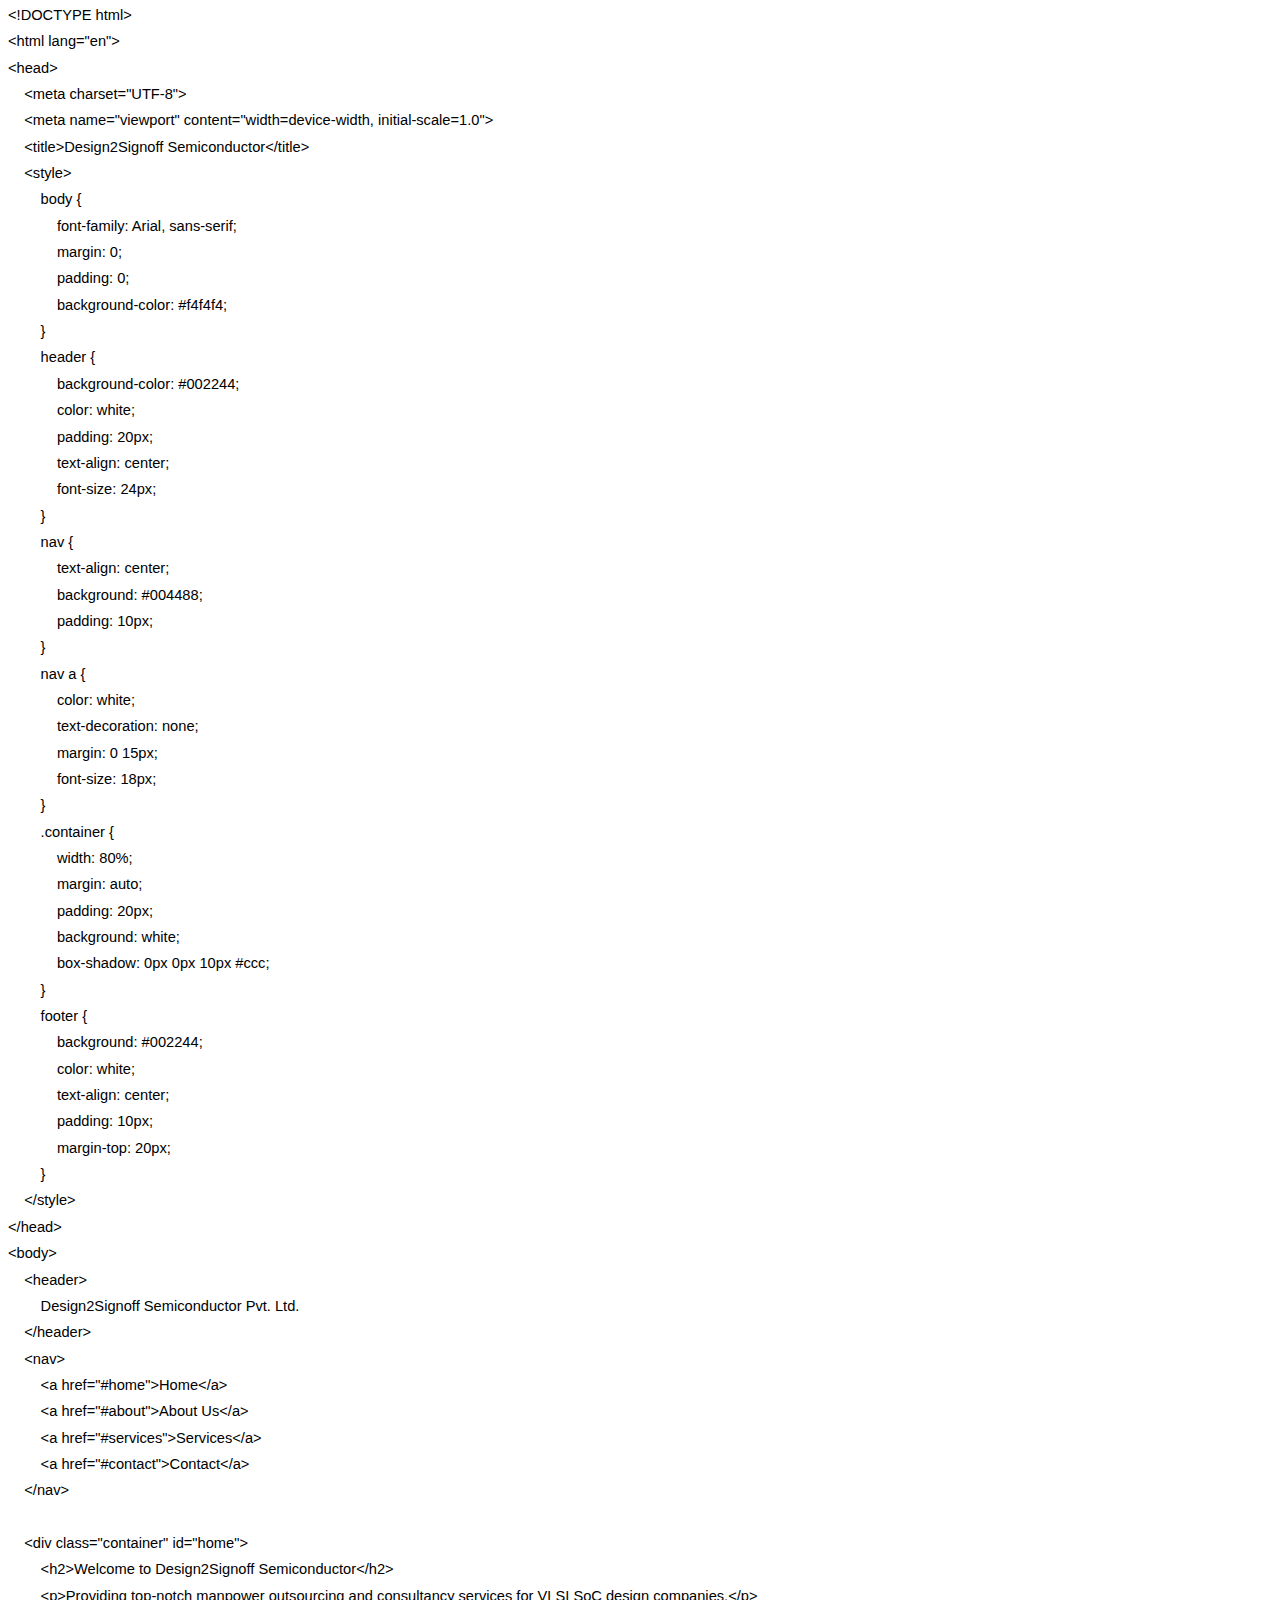
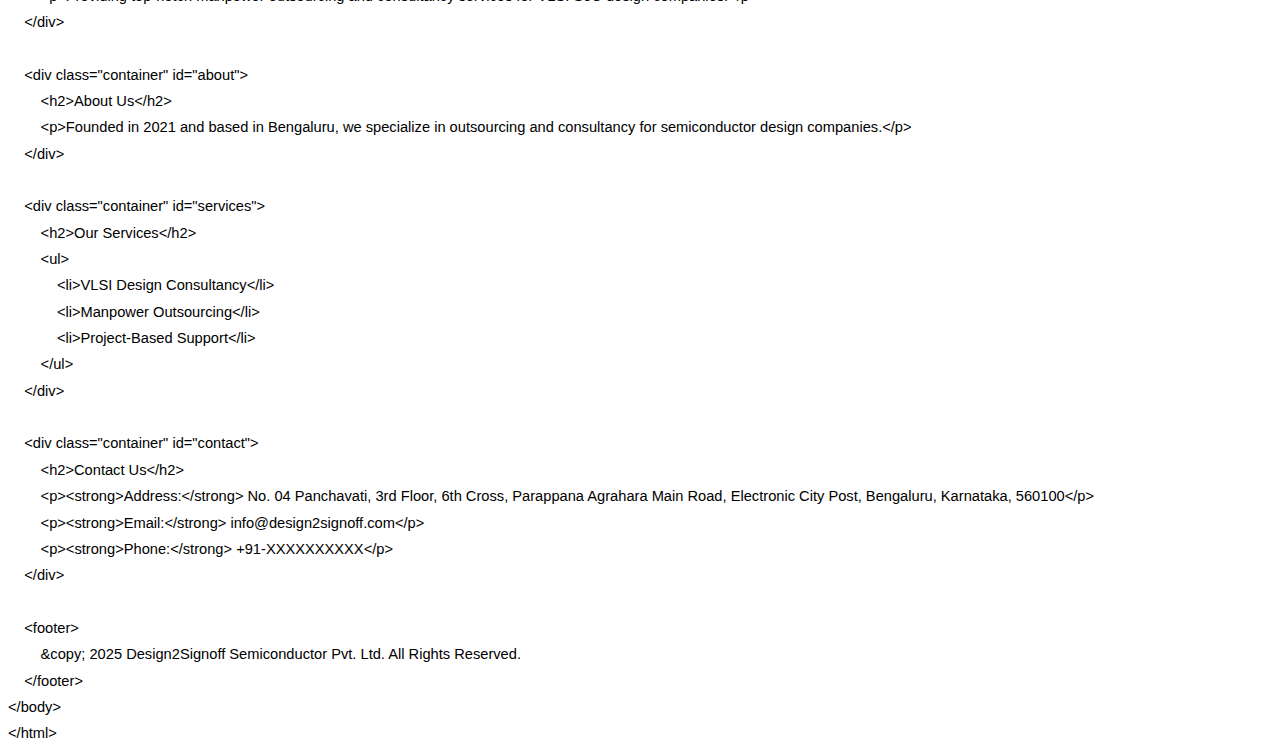
<file: index.htm>
<html xmlns:v="urn:schemas-microsoft-com:vml"
xmlns:o="urn:schemas-microsoft-com:office:office"
xmlns:w="urn:schemas-microsoft-com:office:word"
xmlns:m="http://schemas.microsoft.com/office/2004/12/omml"
xmlns="http://www.w3.org/TR/REC-html40">

<head>
<meta http-equiv=Content-Type content="text/html; charset=windows-1252">
<meta name=ProgId content=Word.Document>
<meta name=Generator content="Microsoft Word 15">
<meta name=Originator content="Microsoft Word 15">
<link rel=File-List href="index_files/filelist.xml">
<!--[if gte mso 9]><xml>
 <o:DocumentProperties>
  <o:Author>Rohan Patil</o:Author>
  <o:Template>Normal</o:Template>
  <o:LastAuthor>Rohan Patil</o:LastAuthor>
  <o:Revision>1</o:Revision>
  <o:TotalTime>0</o:TotalTime>
  <o:Created>2025-03-12T07:10:00Z</o:Created>
  <o:LastSaved>2025-03-12T07:10:00Z</o:LastSaved>
  <o:Pages>3</o:Pages>
  <o:Words>388</o:Words>
  <o:Characters>2218</o:Characters>
  <o:Lines>18</o:Lines>
  <o:Paragraphs>5</o:Paragraphs>
  <o:CharactersWithSpaces>2601</o:CharactersWithSpaces>
  <o:Version>16.00</o:Version>
 </o:DocumentProperties>
 <o:OfficeDocumentSettings>
  <o:AllowPNG/>
 </o:OfficeDocumentSettings>
</xml><![endif]-->
<link rel=themeData href="index_files/themedata.thmx">
<link rel=colorSchemeMapping href="index_files/colorschememapping.xml">
<!--[if gte mso 9]><xml>
 <w:WordDocument>
  <w:SpellingState>Clean</w:SpellingState>
  <w:TrackMoves>false</w:TrackMoves>
  <w:TrackFormatting/>
  <w:PunctuationKerning/>
  <w:ValidateAgainstSchemas/>
  <w:SaveIfXMLInvalid>false</w:SaveIfXMLInvalid>
  <w:IgnoreMixedContent>false</w:IgnoreMixedContent>
  <w:AlwaysShowPlaceholderText>false</w:AlwaysShowPlaceholderText>
  <w:DoNotPromoteQF/>
  <w:LidThemeOther>EN-IN</w:LidThemeOther>
  <w:LidThemeAsian>X-NONE</w:LidThemeAsian>
  <w:LidThemeComplexScript>AR-SA</w:LidThemeComplexScript>
  <w:Compatibility>
   <w:BreakWrappedTables/>
   <w:SnapToGridInCell/>
   <w:ApplyBreakingRules/>
   <w:WrapTextWithPunct/>
   <w:UseAsianBreakRules/>
   <w:DontGrowAutofit/>
   <w:SplitPgBreakAndParaMark/>
   <w:EnableOpenTypeKerning/>
   <w:DontFlipMirrorIndents/>
   <w:OverrideTableStyleHps/>
  </w:Compatibility>
  <m:mathPr>
   <m:mathFont m:val="Cambria Math"/>
   <m:brkBin m:val="before"/>
   <m:brkBinSub m:val="&#45;-"/>
   <m:smallFrac m:val="off"/>
   <m:dispDef/>
   <m:lMargin m:val="0"/>
   <m:rMargin m:val="0"/>
   <m:defJc m:val="centerGroup"/>
   <m:wrapIndent m:val="1440"/>
   <m:intLim m:val="subSup"/>
   <m:naryLim m:val="undOvr"/>
  </m:mathPr></w:WordDocument>
</xml><![endif]--><!--[if gte mso 9]><xml>
 <w:LatentStyles DefLockedState="false" DefUnhideWhenUsed="false"
  DefSemiHidden="false" DefQFormat="false" DefPriority="99"
  LatentStyleCount="376">
  <w:LsdException Locked="false" Priority="0" QFormat="true" Name="Normal"/>
  <w:LsdException Locked="false" Priority="9" QFormat="true" Name="heading 1"/>
  <w:LsdException Locked="false" Priority="9" SemiHidden="true"
   UnhideWhenUsed="true" QFormat="true" Name="heading 2"/>
  <w:LsdException Locked="false" Priority="9" SemiHidden="true"
   UnhideWhenUsed="true" QFormat="true" Name="heading 3"/>
  <w:LsdException Locked="false" Priority="9" SemiHidden="true"
   UnhideWhenUsed="true" QFormat="true" Name="heading 4"/>
  <w:LsdException Locked="false" Priority="9" SemiHidden="true"
   UnhideWhenUsed="true" QFormat="true" Name="heading 5"/>
  <w:LsdException Locked="false" Priority="9" SemiHidden="true"
   UnhideWhenUsed="true" QFormat="true" Name="heading 6"/>
  <w:LsdException Locked="false" Priority="9" SemiHidden="true"
   UnhideWhenUsed="true" QFormat="true" Name="heading 7"/>
  <w:LsdException Locked="false" Priority="9" SemiHidden="true"
   UnhideWhenUsed="true" QFormat="true" Name="heading 8"/>
  <w:LsdException Locked="false" Priority="9" SemiHidden="true"
   UnhideWhenUsed="true" QFormat="true" Name="heading 9"/>
  <w:LsdException Locked="false" SemiHidden="true" UnhideWhenUsed="true"
   Name="index 1"/>
  <w:LsdException Locked="false" SemiHidden="true" UnhideWhenUsed="true"
   Name="index 2"/>
  <w:LsdException Locked="false" SemiHidden="true" UnhideWhenUsed="true"
   Name="index 3"/>
  <w:LsdException Locked="false" SemiHidden="true" UnhideWhenUsed="true"
   Name="index 4"/>
  <w:LsdException Locked="false" SemiHidden="true" UnhideWhenUsed="true"
   Name="index 5"/>
  <w:LsdException Locked="false" SemiHidden="true" UnhideWhenUsed="true"
   Name="index 6"/>
  <w:LsdException Locked="false" SemiHidden="true" UnhideWhenUsed="true"
   Name="index 7"/>
  <w:LsdException Locked="false" SemiHidden="true" UnhideWhenUsed="true"
   Name="index 8"/>
  <w:LsdException Locked="false" SemiHidden="true" UnhideWhenUsed="true"
   Name="index 9"/>
  <w:LsdException Locked="false" Priority="39" SemiHidden="true"
   UnhideWhenUsed="true" Name="toc 1"/>
  <w:LsdException Locked="false" Priority="39" SemiHidden="true"
   UnhideWhenUsed="true" Name="toc 2"/>
  <w:LsdException Locked="false" Priority="39" SemiHidden="true"
   UnhideWhenUsed="true" Name="toc 3"/>
  <w:LsdException Locked="false" Priority="39" SemiHidden="true"
   UnhideWhenUsed="true" Name="toc 4"/>
  <w:LsdException Locked="false" Priority="39" SemiHidden="true"
   UnhideWhenUsed="true" Name="toc 5"/>
  <w:LsdException Locked="false" Priority="39" SemiHidden="true"
   UnhideWhenUsed="true" Name="toc 6"/>
  <w:LsdException Locked="false" Priority="39" SemiHidden="true"
   UnhideWhenUsed="true" Name="toc 7"/>
  <w:LsdException Locked="false" Priority="39" SemiHidden="true"
   UnhideWhenUsed="true" Name="toc 8"/>
  <w:LsdException Locked="false" Priority="39" SemiHidden="true"
   UnhideWhenUsed="true" Name="toc 9"/>
  <w:LsdException Locked="false" SemiHidden="true" UnhideWhenUsed="true"
   Name="Normal Indent"/>
  <w:LsdException Locked="false" SemiHidden="true" UnhideWhenUsed="true"
   Name="footnote text"/>
  <w:LsdException Locked="false" SemiHidden="true" UnhideWhenUsed="true"
   Name="annotation text"/>
  <w:LsdException Locked="false" SemiHidden="true" UnhideWhenUsed="true"
   Name="header"/>
  <w:LsdException Locked="false" SemiHidden="true" UnhideWhenUsed="true"
   Name="footer"/>
  <w:LsdException Locked="false" SemiHidden="true" UnhideWhenUsed="true"
   Name="index heading"/>
  <w:LsdException Locked="false" Priority="35" SemiHidden="true"
   UnhideWhenUsed="true" QFormat="true" Name="caption"/>
  <w:LsdException Locked="false" SemiHidden="true" UnhideWhenUsed="true"
   Name="table of figures"/>
  <w:LsdException Locked="false" SemiHidden="true" UnhideWhenUsed="true"
   Name="envelope address"/>
  <w:LsdException Locked="false" SemiHidden="true" UnhideWhenUsed="true"
   Name="envelope return"/>
  <w:LsdException Locked="false" SemiHidden="true" UnhideWhenUsed="true"
   Name="footnote reference"/>
  <w:LsdException Locked="false" SemiHidden="true" UnhideWhenUsed="true"
   Name="annotation reference"/>
  <w:LsdException Locked="false" SemiHidden="true" UnhideWhenUsed="true"
   Name="line number"/>
  <w:LsdException Locked="false" SemiHidden="true" UnhideWhenUsed="true"
   Name="page number"/>
  <w:LsdException Locked="false" SemiHidden="true" UnhideWhenUsed="true"
   Name="endnote reference"/>
  <w:LsdException Locked="false" SemiHidden="true" UnhideWhenUsed="true"
   Name="endnote text"/>
  <w:LsdException Locked="false" SemiHidden="true" UnhideWhenUsed="true"
   Name="table of authorities"/>
  <w:LsdException Locked="false" SemiHidden="true" UnhideWhenUsed="true"
   Name="macro"/>
  <w:LsdException Locked="false" SemiHidden="true" UnhideWhenUsed="true"
   Name="toa heading"/>
  <w:LsdException Locked="false" SemiHidden="true" UnhideWhenUsed="true"
   Name="List"/>
  <w:LsdException Locked="false" SemiHidden="true" UnhideWhenUsed="true"
   Name="List Bullet"/>
  <w:LsdException Locked="false" SemiHidden="true" UnhideWhenUsed="true"
   Name="List Number"/>
  <w:LsdException Locked="false" SemiHidden="true" UnhideWhenUsed="true"
   Name="List 2"/>
  <w:LsdException Locked="false" SemiHidden="true" UnhideWhenUsed="true"
   Name="List 3"/>
  <w:LsdException Locked="false" SemiHidden="true" UnhideWhenUsed="true"
   Name="List 4"/>
  <w:LsdException Locked="false" SemiHidden="true" UnhideWhenUsed="true"
   Name="List 5"/>
  <w:LsdException Locked="false" SemiHidden="true" UnhideWhenUsed="true"
   Name="List Bullet 2"/>
  <w:LsdException Locked="false" SemiHidden="true" UnhideWhenUsed="true"
   Name="List Bullet 3"/>
  <w:LsdException Locked="false" SemiHidden="true" UnhideWhenUsed="true"
   Name="List Bullet 4"/>
  <w:LsdException Locked="false" SemiHidden="true" UnhideWhenUsed="true"
   Name="List Bullet 5"/>
  <w:LsdException Locked="false" SemiHidden="true" UnhideWhenUsed="true"
   Name="List Number 2"/>
  <w:LsdException Locked="false" SemiHidden="true" UnhideWhenUsed="true"
   Name="List Number 3"/>
  <w:LsdException Locked="false" SemiHidden="true" UnhideWhenUsed="true"
   Name="List Number 4"/>
  <w:LsdException Locked="false" SemiHidden="true" UnhideWhenUsed="true"
   Name="List Number 5"/>
  <w:LsdException Locked="false" Priority="10" QFormat="true" Name="Title"/>
  <w:LsdException Locked="false" SemiHidden="true" UnhideWhenUsed="true"
   Name="Closing"/>
  <w:LsdException Locked="false" SemiHidden="true" UnhideWhenUsed="true"
   Name="Signature"/>
  <w:LsdException Locked="false" Priority="1" SemiHidden="true"
   UnhideWhenUsed="true" Name="Default Paragraph Font"/>
  <w:LsdException Locked="false" SemiHidden="true" UnhideWhenUsed="true"
   Name="Body Text"/>
  <w:LsdException Locked="false" SemiHidden="true" UnhideWhenUsed="true"
   Name="Body Text Indent"/>
  <w:LsdException Locked="false" SemiHidden="true" UnhideWhenUsed="true"
   Name="List Continue"/>
  <w:LsdException Locked="false" SemiHidden="true" UnhideWhenUsed="true"
   Name="List Continue 2"/>
  <w:LsdException Locked="false" SemiHidden="true" UnhideWhenUsed="true"
   Name="List Continue 3"/>
  <w:LsdException Locked="false" SemiHidden="true" UnhideWhenUsed="true"
   Name="List Continue 4"/>
  <w:LsdException Locked="false" SemiHidden="true" UnhideWhenUsed="true"
   Name="List Continue 5"/>
  <w:LsdException Locked="false" SemiHidden="true" UnhideWhenUsed="true"
   Name="Message Header"/>
  <w:LsdException Locked="false" Priority="11" QFormat="true" Name="Subtitle"/>
  <w:LsdException Locked="false" SemiHidden="true" UnhideWhenUsed="true"
   Name="Salutation"/>
  <w:LsdException Locked="false" SemiHidden="true" UnhideWhenUsed="true"
   Name="Date"/>
  <w:LsdException Locked="false" SemiHidden="true" UnhideWhenUsed="true"
   Name="Body Text First Indent"/>
  <w:LsdException Locked="false" SemiHidden="true" UnhideWhenUsed="true"
   Name="Body Text First Indent 2"/>
  <w:LsdException Locked="false" SemiHidden="true" UnhideWhenUsed="true"
   Name="Note Heading"/>
  <w:LsdException Locked="false" SemiHidden="true" UnhideWhenUsed="true"
   Name="Body Text 2"/>
  <w:LsdException Locked="false" SemiHidden="true" UnhideWhenUsed="true"
   Name="Body Text 3"/>
  <w:LsdException Locked="false" SemiHidden="true" UnhideWhenUsed="true"
   Name="Body Text Indent 2"/>
  <w:LsdException Locked="false" SemiHidden="true" UnhideWhenUsed="true"
   Name="Body Text Indent 3"/>
  <w:LsdException Locked="false" SemiHidden="true" UnhideWhenUsed="true"
   Name="Block Text"/>
  <w:LsdException Locked="false" SemiHidden="true" UnhideWhenUsed="true"
   Name="Hyperlink"/>
  <w:LsdException Locked="false" SemiHidden="true" UnhideWhenUsed="true"
   Name="FollowedHyperlink"/>
  <w:LsdException Locked="false" Priority="22" QFormat="true" Name="Strong"/>
  <w:LsdException Locked="false" Priority="20" QFormat="true" Name="Emphasis"/>
  <w:LsdException Locked="false" SemiHidden="true" UnhideWhenUsed="true"
   Name="Document Map"/>
  <w:LsdException Locked="false" SemiHidden="true" UnhideWhenUsed="true"
   Name="Plain Text"/>
  <w:LsdException Locked="false" SemiHidden="true" UnhideWhenUsed="true"
   Name="E-mail Signature"/>
  <w:LsdException Locked="false" SemiHidden="true" UnhideWhenUsed="true"
   Name="HTML Top of Form"/>
  <w:LsdException Locked="false" SemiHidden="true" UnhideWhenUsed="true"
   Name="HTML Bottom of Form"/>
  <w:LsdException Locked="false" SemiHidden="true" UnhideWhenUsed="true"
   Name="Normal (Web)"/>
  <w:LsdException Locked="false" SemiHidden="true" UnhideWhenUsed="true"
   Name="HTML Acronym"/>
  <w:LsdException Locked="false" SemiHidden="true" UnhideWhenUsed="true"
   Name="HTML Address"/>
  <w:LsdException Locked="false" SemiHidden="true" UnhideWhenUsed="true"
   Name="HTML Cite"/>
  <w:LsdException Locked="false" SemiHidden="true" UnhideWhenUsed="true"
   Name="HTML Code"/>
  <w:LsdException Locked="false" SemiHidden="true" UnhideWhenUsed="true"
   Name="HTML Definition"/>
  <w:LsdException Locked="false" SemiHidden="true" UnhideWhenUsed="true"
   Name="HTML Keyboard"/>
  <w:LsdException Locked="false" SemiHidden="true" UnhideWhenUsed="true"
   Name="HTML Preformatted"/>
  <w:LsdException Locked="false" SemiHidden="true" UnhideWhenUsed="true"
   Name="HTML Sample"/>
  <w:LsdException Locked="false" SemiHidden="true" UnhideWhenUsed="true"
   Name="HTML Typewriter"/>
  <w:LsdException Locked="false" SemiHidden="true" UnhideWhenUsed="true"
   Name="HTML Variable"/>
  <w:LsdException Locked="false" SemiHidden="true" UnhideWhenUsed="true"
   Name="Normal Table"/>
  <w:LsdException Locked="false" SemiHidden="true" UnhideWhenUsed="true"
   Name="annotation subject"/>
  <w:LsdException Locked="false" SemiHidden="true" UnhideWhenUsed="true"
   Name="No List"/>
  <w:LsdException Locked="false" SemiHidden="true" UnhideWhenUsed="true"
   Name="Outline List 1"/>
  <w:LsdException Locked="false" SemiHidden="true" UnhideWhenUsed="true"
   Name="Outline List 2"/>
  <w:LsdException Locked="false" SemiHidden="true" UnhideWhenUsed="true"
   Name="Outline List 3"/>
  <w:LsdException Locked="false" SemiHidden="true" UnhideWhenUsed="true"
   Name="Table Simple 1"/>
  <w:LsdException Locked="false" SemiHidden="true" UnhideWhenUsed="true"
   Name="Table Simple 2"/>
  <w:LsdException Locked="false" SemiHidden="true" UnhideWhenUsed="true"
   Name="Table Simple 3"/>
  <w:LsdException Locked="false" SemiHidden="true" UnhideWhenUsed="true"
   Name="Table Classic 1"/>
  <w:LsdException Locked="false" SemiHidden="true" UnhideWhenUsed="true"
   Name="Table Classic 2"/>
  <w:LsdException Locked="false" SemiHidden="true" UnhideWhenUsed="true"
   Name="Table Classic 3"/>
  <w:LsdException Locked="false" SemiHidden="true" UnhideWhenUsed="true"
   Name="Table Classic 4"/>
  <w:LsdException Locked="false" SemiHidden="true" UnhideWhenUsed="true"
   Name="Table Colorful 1"/>
  <w:LsdException Locked="false" SemiHidden="true" UnhideWhenUsed="true"
   Name="Table Colorful 2"/>
  <w:LsdException Locked="false" SemiHidden="true" UnhideWhenUsed="true"
   Name="Table Colorful 3"/>
  <w:LsdException Locked="false" SemiHidden="true" UnhideWhenUsed="true"
   Name="Table Columns 1"/>
  <w:LsdException Locked="false" SemiHidden="true" UnhideWhenUsed="true"
   Name="Table Columns 2"/>
  <w:LsdException Locked="false" SemiHidden="true" UnhideWhenUsed="true"
   Name="Table Columns 3"/>
  <w:LsdException Locked="false" SemiHidden="true" UnhideWhenUsed="true"
   Name="Table Columns 4"/>
  <w:LsdException Locked="false" SemiHidden="true" UnhideWhenUsed="true"
   Name="Table Columns 5"/>
  <w:LsdException Locked="false" SemiHidden="true" UnhideWhenUsed="true"
   Name="Table Grid 1"/>
  <w:LsdException Locked="false" SemiHidden="true" UnhideWhenUsed="true"
   Name="Table Grid 2"/>
  <w:LsdException Locked="false" SemiHidden="true" UnhideWhenUsed="true"
   Name="Table Grid 3"/>
  <w:LsdException Locked="false" SemiHidden="true" UnhideWhenUsed="true"
   Name="Table Grid 4"/>
  <w:LsdException Locked="false" SemiHidden="true" UnhideWhenUsed="true"
   Name="Table Grid 5"/>
  <w:LsdException Locked="false" SemiHidden="true" UnhideWhenUsed="true"
   Name="Table Grid 6"/>
  <w:LsdException Locked="false" SemiHidden="true" UnhideWhenUsed="true"
   Name="Table Grid 7"/>
  <w:LsdException Locked="false" SemiHidden="true" UnhideWhenUsed="true"
   Name="Table Grid 8"/>
  <w:LsdException Locked="false" SemiHidden="true" UnhideWhenUsed="true"
   Name="Table List 1"/>
  <w:LsdException Locked="false" SemiHidden="true" UnhideWhenUsed="true"
   Name="Table List 2"/>
  <w:LsdException Locked="false" SemiHidden="true" UnhideWhenUsed="true"
   Name="Table List 3"/>
  <w:LsdException Locked="false" SemiHidden="true" UnhideWhenUsed="true"
   Name="Table List 4"/>
  <w:LsdException Locked="false" SemiHidden="true" UnhideWhenUsed="true"
   Name="Table List 5"/>
  <w:LsdException Locked="false" SemiHidden="true" UnhideWhenUsed="true"
   Name="Table List 6"/>
  <w:LsdException Locked="false" SemiHidden="true" UnhideWhenUsed="true"
   Name="Table List 7"/>
  <w:LsdException Locked="false" SemiHidden="true" UnhideWhenUsed="true"
   Name="Table List 8"/>
  <w:LsdException Locked="false" SemiHidden="true" UnhideWhenUsed="true"
   Name="Table 3D effects 1"/>
  <w:LsdException Locked="false" SemiHidden="true" UnhideWhenUsed="true"
   Name="Table 3D effects 2"/>
  <w:LsdException Locked="false" SemiHidden="true" UnhideWhenUsed="true"
   Name="Table 3D effects 3"/>
  <w:LsdException Locked="false" SemiHidden="true" UnhideWhenUsed="true"
   Name="Table Contemporary"/>
  <w:LsdException Locked="false" SemiHidden="true" UnhideWhenUsed="true"
   Name="Table Elegant"/>
  <w:LsdException Locked="false" SemiHidden="true" UnhideWhenUsed="true"
   Name="Table Professional"/>
  <w:LsdException Locked="false" SemiHidden="true" UnhideWhenUsed="true"
   Name="Table Subtle 1"/>
  <w:LsdException Locked="false" SemiHidden="true" UnhideWhenUsed="true"
   Name="Table Subtle 2"/>
  <w:LsdException Locked="false" SemiHidden="true" UnhideWhenUsed="true"
   Name="Table Web 1"/>
  <w:LsdException Locked="false" SemiHidden="true" UnhideWhenUsed="true"
   Name="Table Web 2"/>
  <w:LsdException Locked="false" SemiHidden="true" UnhideWhenUsed="true"
   Name="Table Web 3"/>
  <w:LsdException Locked="false" SemiHidden="true" UnhideWhenUsed="true"
   Name="Balloon Text"/>
  <w:LsdException Locked="false" Priority="39" Name="Table Grid"/>
  <w:LsdException Locked="false" SemiHidden="true" UnhideWhenUsed="true"
   Name="Table Theme"/>
  <w:LsdException Locked="false" SemiHidden="true" Name="Placeholder Text"/>
  <w:LsdException Locked="false" Priority="1" QFormat="true" Name="No Spacing"/>
  <w:LsdException Locked="false" Priority="60" Name="Light Shading"/>
  <w:LsdException Locked="false" Priority="61" Name="Light List"/>
  <w:LsdException Locked="false" Priority="62" Name="Light Grid"/>
  <w:LsdException Locked="false" Priority="63" Name="Medium Shading 1"/>
  <w:LsdException Locked="false" Priority="64" Name="Medium Shading 2"/>
  <w:LsdException Locked="false" Priority="65" Name="Medium List 1"/>
  <w:LsdException Locked="false" Priority="66" Name="Medium List 2"/>
  <w:LsdException Locked="false" Priority="67" Name="Medium Grid 1"/>
  <w:LsdException Locked="false" Priority="68" Name="Medium Grid 2"/>
  <w:LsdException Locked="false" Priority="69" Name="Medium Grid 3"/>
  <w:LsdException Locked="false" Priority="70" Name="Dark List"/>
  <w:LsdException Locked="false" Priority="71" Name="Colorful Shading"/>
  <w:LsdException Locked="false" Priority="72" Name="Colorful List"/>
  <w:LsdException Locked="false" Priority="73" Name="Colorful Grid"/>
  <w:LsdException Locked="false" Priority="60" Name="Light Shading Accent 1"/>
  <w:LsdException Locked="false" Priority="61" Name="Light List Accent 1"/>
  <w:LsdException Locked="false" Priority="62" Name="Light Grid Accent 1"/>
  <w:LsdException Locked="false" Priority="63" Name="Medium Shading 1 Accent 1"/>
  <w:LsdException Locked="false" Priority="64" Name="Medium Shading 2 Accent 1"/>
  <w:LsdException Locked="false" Priority="65" Name="Medium List 1 Accent 1"/>
  <w:LsdException Locked="false" SemiHidden="true" Name="Revision"/>
  <w:LsdException Locked="false" Priority="34" QFormat="true"
   Name="List Paragraph"/>
  <w:LsdException Locked="false" Priority="29" QFormat="true" Name="Quote"/>
  <w:LsdException Locked="false" Priority="30" QFormat="true"
   Name="Intense Quote"/>
  <w:LsdException Locked="false" Priority="66" Name="Medium List 2 Accent 1"/>
  <w:LsdException Locked="false" Priority="67" Name="Medium Grid 1 Accent 1"/>
  <w:LsdException Locked="false" Priority="68" Name="Medium Grid 2 Accent 1"/>
  <w:LsdException Locked="false" Priority="69" Name="Medium Grid 3 Accent 1"/>
  <w:LsdException Locked="false" Priority="70" Name="Dark List Accent 1"/>
  <w:LsdException Locked="false" Priority="71" Name="Colorful Shading Accent 1"/>
  <w:LsdException Locked="false" Priority="72" Name="Colorful List Accent 1"/>
  <w:LsdException Locked="false" Priority="73" Name="Colorful Grid Accent 1"/>
  <w:LsdException Locked="false" Priority="60" Name="Light Shading Accent 2"/>
  <w:LsdException Locked="false" Priority="61" Name="Light List Accent 2"/>
  <w:LsdException Locked="false" Priority="62" Name="Light Grid Accent 2"/>
  <w:LsdException Locked="false" Priority="63" Name="Medium Shading 1 Accent 2"/>
  <w:LsdException Locked="false" Priority="64" Name="Medium Shading 2 Accent 2"/>
  <w:LsdException Locked="false" Priority="65" Name="Medium List 1 Accent 2"/>
  <w:LsdException Locked="false" Priority="66" Name="Medium List 2 Accent 2"/>
  <w:LsdException Locked="false" Priority="67" Name="Medium Grid 1 Accent 2"/>
  <w:LsdException Locked="false" Priority="68" Name="Medium Grid 2 Accent 2"/>
  <w:LsdException Locked="false" Priority="69" Name="Medium Grid 3 Accent 2"/>
  <w:LsdException Locked="false" Priority="70" Name="Dark List Accent 2"/>
  <w:LsdException Locked="false" Priority="71" Name="Colorful Shading Accent 2"/>
  <w:LsdException Locked="false" Priority="72" Name="Colorful List Accent 2"/>
  <w:LsdException Locked="false" Priority="73" Name="Colorful Grid Accent 2"/>
  <w:LsdException Locked="false" Priority="60" Name="Light Shading Accent 3"/>
  <w:LsdException Locked="false" Priority="61" Name="Light List Accent 3"/>
  <w:LsdException Locked="false" Priority="62" Name="Light Grid Accent 3"/>
  <w:LsdException Locked="false" Priority="63" Name="Medium Shading 1 Accent 3"/>
  <w:LsdException Locked="false" Priority="64" Name="Medium Shading 2 Accent 3"/>
  <w:LsdException Locked="false" Priority="65" Name="Medium List 1 Accent 3"/>
  <w:LsdException Locked="false" Priority="66" Name="Medium List 2 Accent 3"/>
  <w:LsdException Locked="false" Priority="67" Name="Medium Grid 1 Accent 3"/>
  <w:LsdException Locked="false" Priority="68" Name="Medium Grid 2 Accent 3"/>
  <w:LsdException Locked="false" Priority="69" Name="Medium Grid 3 Accent 3"/>
  <w:LsdException Locked="false" Priority="70" Name="Dark List Accent 3"/>
  <w:LsdException Locked="false" Priority="71" Name="Colorful Shading Accent 3"/>
  <w:LsdException Locked="false" Priority="72" Name="Colorful List Accent 3"/>
  <w:LsdException Locked="false" Priority="73" Name="Colorful Grid Accent 3"/>
  <w:LsdException Locked="false" Priority="60" Name="Light Shading Accent 4"/>
  <w:LsdException Locked="false" Priority="61" Name="Light List Accent 4"/>
  <w:LsdException Locked="false" Priority="62" Name="Light Grid Accent 4"/>
  <w:LsdException Locked="false" Priority="63" Name="Medium Shading 1 Accent 4"/>
  <w:LsdException Locked="false" Priority="64" Name="Medium Shading 2 Accent 4"/>
  <w:LsdException Locked="false" Priority="65" Name="Medium List 1 Accent 4"/>
  <w:LsdException Locked="false" Priority="66" Name="Medium List 2 Accent 4"/>
  <w:LsdException Locked="false" Priority="67" Name="Medium Grid 1 Accent 4"/>
  <w:LsdException Locked="false" Priority="68" Name="Medium Grid 2 Accent 4"/>
  <w:LsdException Locked="false" Priority="69" Name="Medium Grid 3 Accent 4"/>
  <w:LsdException Locked="false" Priority="70" Name="Dark List Accent 4"/>
  <w:LsdException Locked="false" Priority="71" Name="Colorful Shading Accent 4"/>
  <w:LsdException Locked="false" Priority="72" Name="Colorful List Accent 4"/>
  <w:LsdException Locked="false" Priority="73" Name="Colorful Grid Accent 4"/>
  <w:LsdException Locked="false" Priority="60" Name="Light Shading Accent 5"/>
  <w:LsdException Locked="false" Priority="61" Name="Light List Accent 5"/>
  <w:LsdException Locked="false" Priority="62" Name="Light Grid Accent 5"/>
  <w:LsdException Locked="false" Priority="63" Name="Medium Shading 1 Accent 5"/>
  <w:LsdException Locked="false" Priority="64" Name="Medium Shading 2 Accent 5"/>
  <w:LsdException Locked="false" Priority="65" Name="Medium List 1 Accent 5"/>
  <w:LsdException Locked="false" Priority="66" Name="Medium List 2 Accent 5"/>
  <w:LsdException Locked="false" Priority="67" Name="Medium Grid 1 Accent 5"/>
  <w:LsdException Locked="false" Priority="68" Name="Medium Grid 2 Accent 5"/>
  <w:LsdException Locked="false" Priority="69" Name="Medium Grid 3 Accent 5"/>
  <w:LsdException Locked="false" Priority="70" Name="Dark List Accent 5"/>
  <w:LsdException Locked="false" Priority="71" Name="Colorful Shading Accent 5"/>
  <w:LsdException Locked="false" Priority="72" Name="Colorful List Accent 5"/>
  <w:LsdException Locked="false" Priority="73" Name="Colorful Grid Accent 5"/>
  <w:LsdException Locked="false" Priority="60" Name="Light Shading Accent 6"/>
  <w:LsdException Locked="false" Priority="61" Name="Light List Accent 6"/>
  <w:LsdException Locked="false" Priority="62" Name="Light Grid Accent 6"/>
  <w:LsdException Locked="false" Priority="63" Name="Medium Shading 1 Accent 6"/>
  <w:LsdException Locked="false" Priority="64" Name="Medium Shading 2 Accent 6"/>
  <w:LsdException Locked="false" Priority="65" Name="Medium List 1 Accent 6"/>
  <w:LsdException Locked="false" Priority="66" Name="Medium List 2 Accent 6"/>
  <w:LsdException Locked="false" Priority="67" Name="Medium Grid 1 Accent 6"/>
  <w:LsdException Locked="false" Priority="68" Name="Medium Grid 2 Accent 6"/>
  <w:LsdException Locked="false" Priority="69" Name="Medium Grid 3 Accent 6"/>
  <w:LsdException Locked="false" Priority="70" Name="Dark List Accent 6"/>
  <w:LsdException Locked="false" Priority="71" Name="Colorful Shading Accent 6"/>
  <w:LsdException Locked="false" Priority="72" Name="Colorful List Accent 6"/>
  <w:LsdException Locked="false" Priority="73" Name="Colorful Grid Accent 6"/>
  <w:LsdException Locked="false" Priority="19" QFormat="true"
   Name="Subtle Emphasis"/>
  <w:LsdException Locked="false" Priority="21" QFormat="true"
   Name="Intense Emphasis"/>
  <w:LsdException Locked="false" Priority="31" QFormat="true"
   Name="Subtle Reference"/>
  <w:LsdException Locked="false" Priority="32" QFormat="true"
   Name="Intense Reference"/>
  <w:LsdException Locked="false" Priority="33" QFormat="true" Name="Book Title"/>
  <w:LsdException Locked="false" Priority="37" SemiHidden="true"
   UnhideWhenUsed="true" Name="Bibliography"/>
  <w:LsdException Locked="false" Priority="39" SemiHidden="true"
   UnhideWhenUsed="true" QFormat="true" Name="TOC Heading"/>
  <w:LsdException Locked="false" Priority="41" Name="Plain Table 1"/>
  <w:LsdException Locked="false" Priority="42" Name="Plain Table 2"/>
  <w:LsdException Locked="false" Priority="43" Name="Plain Table 3"/>
  <w:LsdException Locked="false" Priority="44" Name="Plain Table 4"/>
  <w:LsdException Locked="false" Priority="45" Name="Plain Table 5"/>
  <w:LsdException Locked="false" Priority="40" Name="Grid Table Light"/>
  <w:LsdException Locked="false" Priority="46" Name="Grid Table 1 Light"/>
  <w:LsdException Locked="false" Priority="47" Name="Grid Table 2"/>
  <w:LsdException Locked="false" Priority="48" Name="Grid Table 3"/>
  <w:LsdException Locked="false" Priority="49" Name="Grid Table 4"/>
  <w:LsdException Locked="false" Priority="50" Name="Grid Table 5 Dark"/>
  <w:LsdException Locked="false" Priority="51" Name="Grid Table 6 Colorful"/>
  <w:LsdException Locked="false" Priority="52" Name="Grid Table 7 Colorful"/>
  <w:LsdException Locked="false" Priority="46"
   Name="Grid Table 1 Light Accent 1"/>
  <w:LsdException Locked="false" Priority="47" Name="Grid Table 2 Accent 1"/>
  <w:LsdException Locked="false" Priority="48" Name="Grid Table 3 Accent 1"/>
  <w:LsdException Locked="false" Priority="49" Name="Grid Table 4 Accent 1"/>
  <w:LsdException Locked="false" Priority="50" Name="Grid Table 5 Dark Accent 1"/>
  <w:LsdException Locked="false" Priority="51"
   Name="Grid Table 6 Colorful Accent 1"/>
  <w:LsdException Locked="false" Priority="52"
   Name="Grid Table 7 Colorful Accent 1"/>
  <w:LsdException Locked="false" Priority="46"
   Name="Grid Table 1 Light Accent 2"/>
  <w:LsdException Locked="false" Priority="47" Name="Grid Table 2 Accent 2"/>
  <w:LsdException Locked="false" Priority="48" Name="Grid Table 3 Accent 2"/>
  <w:LsdException Locked="false" Priority="49" Name="Grid Table 4 Accent 2"/>
  <w:LsdException Locked="false" Priority="50" Name="Grid Table 5 Dark Accent 2"/>
  <w:LsdException Locked="false" Priority="51"
   Name="Grid Table 6 Colorful Accent 2"/>
  <w:LsdException Locked="false" Priority="52"
   Name="Grid Table 7 Colorful Accent 2"/>
  <w:LsdException Locked="false" Priority="46"
   Name="Grid Table 1 Light Accent 3"/>
  <w:LsdException Locked="false" Priority="47" Name="Grid Table 2 Accent 3"/>
  <w:LsdException Locked="false" Priority="48" Name="Grid Table 3 Accent 3"/>
  <w:LsdException Locked="false" Priority="49" Name="Grid Table 4 Accent 3"/>
  <w:LsdException Locked="false" Priority="50" Name="Grid Table 5 Dark Accent 3"/>
  <w:LsdException Locked="false" Priority="51"
   Name="Grid Table 6 Colorful Accent 3"/>
  <w:LsdException Locked="false" Priority="52"
   Name="Grid Table 7 Colorful Accent 3"/>
  <w:LsdException Locked="false" Priority="46"
   Name="Grid Table 1 Light Accent 4"/>
  <w:LsdException Locked="false" Priority="47" Name="Grid Table 2 Accent 4"/>
  <w:LsdException Locked="false" Priority="48" Name="Grid Table 3 Accent 4"/>
  <w:LsdException Locked="false" Priority="49" Name="Grid Table 4 Accent 4"/>
  <w:LsdException Locked="false" Priority="50" Name="Grid Table 5 Dark Accent 4"/>
  <w:LsdException Locked="false" Priority="51"
   Name="Grid Table 6 Colorful Accent 4"/>
  <w:LsdException Locked="false" Priority="52"
   Name="Grid Table 7 Colorful Accent 4"/>
  <w:LsdException Locked="false" Priority="46"
   Name="Grid Table 1 Light Accent 5"/>
  <w:LsdException Locked="false" Priority="47" Name="Grid Table 2 Accent 5"/>
  <w:LsdException Locked="false" Priority="48" Name="Grid Table 3 Accent 5"/>
  <w:LsdException Locked="false" Priority="49" Name="Grid Table 4 Accent 5"/>
  <w:LsdException Locked="false" Priority="50" Name="Grid Table 5 Dark Accent 5"/>
  <w:LsdException Locked="false" Priority="51"
   Name="Grid Table 6 Colorful Accent 5"/>
  <w:LsdException Locked="false" Priority="52"
   Name="Grid Table 7 Colorful Accent 5"/>
  <w:LsdException Locked="false" Priority="46"
   Name="Grid Table 1 Light Accent 6"/>
  <w:LsdException Locked="false" Priority="47" Name="Grid Table 2 Accent 6"/>
  <w:LsdException Locked="false" Priority="48" Name="Grid Table 3 Accent 6"/>
  <w:LsdException Locked="false" Priority="49" Name="Grid Table 4 Accent 6"/>
  <w:LsdException Locked="false" Priority="50" Name="Grid Table 5 Dark Accent 6"/>
  <w:LsdException Locked="false" Priority="51"
   Name="Grid Table 6 Colorful Accent 6"/>
  <w:LsdException Locked="false" Priority="52"
   Name="Grid Table 7 Colorful Accent 6"/>
  <w:LsdException Locked="false" Priority="46" Name="List Table 1 Light"/>
  <w:LsdException Locked="false" Priority="47" Name="List Table 2"/>
  <w:LsdException Locked="false" Priority="48" Name="List Table 3"/>
  <w:LsdException Locked="false" Priority="49" Name="List Table 4"/>
  <w:LsdException Locked="false" Priority="50" Name="List Table 5 Dark"/>
  <w:LsdException Locked="false" Priority="51" Name="List Table 6 Colorful"/>
  <w:LsdException Locked="false" Priority="52" Name="List Table 7 Colorful"/>
  <w:LsdException Locked="false" Priority="46"
   Name="List Table 1 Light Accent 1"/>
  <w:LsdException Locked="false" Priority="47" Name="List Table 2 Accent 1"/>
  <w:LsdException Locked="false" Priority="48" Name="List Table 3 Accent 1"/>
  <w:LsdException Locked="false" Priority="49" Name="List Table 4 Accent 1"/>
  <w:LsdException Locked="false" Priority="50" Name="List Table 5 Dark Accent 1"/>
  <w:LsdException Locked="false" Priority="51"
   Name="List Table 6 Colorful Accent 1"/>
  <w:LsdException Locked="false" Priority="52"
   Name="List Table 7 Colorful Accent 1"/>
  <w:LsdException Locked="false" Priority="46"
   Name="List Table 1 Light Accent 2"/>
  <w:LsdException Locked="false" Priority="47" Name="List Table 2 Accent 2"/>
  <w:LsdException Locked="false" Priority="48" Name="List Table 3 Accent 2"/>
  <w:LsdException Locked="false" Priority="49" Name="List Table 4 Accent 2"/>
  <w:LsdException Locked="false" Priority="50" Name="List Table 5 Dark Accent 2"/>
  <w:LsdException Locked="false" Priority="51"
   Name="List Table 6 Colorful Accent 2"/>
  <w:LsdException Locked="false" Priority="52"
   Name="List Table 7 Colorful Accent 2"/>
  <w:LsdException Locked="false" Priority="46"
   Name="List Table 1 Light Accent 3"/>
  <w:LsdException Locked="false" Priority="47" Name="List Table 2 Accent 3"/>
  <w:LsdException Locked="false" Priority="48" Name="List Table 3 Accent 3"/>
  <w:LsdException Locked="false" Priority="49" Name="List Table 4 Accent 3"/>
  <w:LsdException Locked="false" Priority="50" Name="List Table 5 Dark Accent 3"/>
  <w:LsdException Locked="false" Priority="51"
   Name="List Table 6 Colorful Accent 3"/>
  <w:LsdException Locked="false" Priority="52"
   Name="List Table 7 Colorful Accent 3"/>
  <w:LsdException Locked="false" Priority="46"
   Name="List Table 1 Light Accent 4"/>
  <w:LsdException Locked="false" Priority="47" Name="List Table 2 Accent 4"/>
  <w:LsdException Locked="false" Priority="48" Name="List Table 3 Accent 4"/>
  <w:LsdException Locked="false" Priority="49" Name="List Table 4 Accent 4"/>
  <w:LsdException Locked="false" Priority="50" Name="List Table 5 Dark Accent 4"/>
  <w:LsdException Locked="false" Priority="51"
   Name="List Table 6 Colorful Accent 4"/>
  <w:LsdException Locked="false" Priority="52"
   Name="List Table 7 Colorful Accent 4"/>
  <w:LsdException Locked="false" Priority="46"
   Name="List Table 1 Light Accent 5"/>
  <w:LsdException Locked="false" Priority="47" Name="List Table 2 Accent 5"/>
  <w:LsdException Locked="false" Priority="48" Name="List Table 3 Accent 5"/>
  <w:LsdException Locked="false" Priority="49" Name="List Table 4 Accent 5"/>
  <w:LsdException Locked="false" Priority="50" Name="List Table 5 Dark Accent 5"/>
  <w:LsdException Locked="false" Priority="51"
   Name="List Table 6 Colorful Accent 5"/>
  <w:LsdException Locked="false" Priority="52"
   Name="List Table 7 Colorful Accent 5"/>
  <w:LsdException Locked="false" Priority="46"
   Name="List Table 1 Light Accent 6"/>
  <w:LsdException Locked="false" Priority="47" Name="List Table 2 Accent 6"/>
  <w:LsdException Locked="false" Priority="48" Name="List Table 3 Accent 6"/>
  <w:LsdException Locked="false" Priority="49" Name="List Table 4 Accent 6"/>
  <w:LsdException Locked="false" Priority="50" Name="List Table 5 Dark Accent 6"/>
  <w:LsdException Locked="false" Priority="51"
   Name="List Table 6 Colorful Accent 6"/>
  <w:LsdException Locked="false" Priority="52"
   Name="List Table 7 Colorful Accent 6"/>
  <w:LsdException Locked="false" SemiHidden="true" UnhideWhenUsed="true"
   Name="Mention"/>
  <w:LsdException Locked="false" SemiHidden="true" UnhideWhenUsed="true"
   Name="Smart Hyperlink"/>
  <w:LsdException Locked="false" SemiHidden="true" UnhideWhenUsed="true"
   Name="Hashtag"/>
  <w:LsdException Locked="false" SemiHidden="true" UnhideWhenUsed="true"
   Name="Unresolved Mention"/>
  <w:LsdException Locked="false" SemiHidden="true" UnhideWhenUsed="true"
   Name="Smart Link"/>
 </w:LatentStyles>
</xml><![endif]-->
<style>
<!--
 /* Font Definitions */
 @font-face
	{font-family:"Cambria Math";
	panose-1:2 4 5 3 5 4 6 3 2 4;
	mso-font-charset:0;
	mso-generic-font-family:roman;
	mso-font-pitch:variable;
	mso-font-signature:-536869121 1107305727 33554432 0 415 0;}
@font-face
	{font-family:Aptos;
	mso-font-charset:0;
	mso-generic-font-family:swiss;
	mso-font-pitch:variable;
	mso-font-signature:536871559 3 0 0 415 0;}
 /* Style Definitions */
 p.MsoNormal, li.MsoNormal, div.MsoNormal
	{mso-style-unhide:no;
	mso-style-qformat:yes;
	mso-style-parent:"";
	margin-top:0cm;
	margin-right:0cm;
	margin-bottom:8.0pt;
	margin-left:0cm;
	line-height:107%;
	mso-pagination:widow-orphan;
	font-size:11.0pt;
	font-family:"Aptos",sans-serif;
	mso-ascii-font-family:Aptos;
	mso-ascii-theme-font:minor-latin;
	mso-fareast-font-family:Aptos;
	mso-fareast-theme-font:minor-latin;
	mso-hansi-font-family:Aptos;
	mso-hansi-theme-font:minor-latin;
	mso-bidi-font-family:Arial;
	mso-bidi-theme-font:minor-bidi;
	mso-font-kerning:1.0pt;
	mso-ligatures:standardcontextual;
	mso-fareast-language:EN-US;}
h1
	{mso-style-priority:9;
	mso-style-unhide:no;
	mso-style-qformat:yes;
	mso-style-link:"Heading 1 Char";
	mso-style-next:Normal;
	margin-top:18.0pt;
	margin-right:0cm;
	margin-bottom:4.0pt;
	margin-left:0cm;
	line-height:107%;
	mso-pagination:widow-orphan lines-together;
	page-break-after:avoid;
	mso-outline-level:1;
	font-size:20.0pt;
	font-family:"Aptos Display",sans-serif;
	mso-ascii-font-family:"Aptos Display";
	mso-ascii-theme-font:major-latin;
	mso-fareast-font-family:"Times New Roman";
	mso-fareast-theme-font:major-fareast;
	mso-hansi-font-family:"Aptos Display";
	mso-hansi-theme-font:major-latin;
	mso-bidi-font-family:"Times New Roman";
	mso-bidi-theme-font:major-bidi;
	color:#0F4761;
	mso-themecolor:accent1;
	mso-themeshade:191;
	mso-font-kerning:1.0pt;
	mso-ligatures:standardcontextual;
	mso-fareast-language:EN-US;
	font-weight:normal;}
h2
	{mso-style-noshow:yes;
	mso-style-priority:9;
	mso-style-qformat:yes;
	mso-style-link:"Heading 2 Char";
	mso-style-next:Normal;
	margin-top:8.0pt;
	margin-right:0cm;
	margin-bottom:4.0pt;
	margin-left:0cm;
	line-height:107%;
	mso-pagination:widow-orphan lines-together;
	page-break-after:avoid;
	mso-outline-level:2;
	font-size:16.0pt;
	font-family:"Aptos Display",sans-serif;
	mso-ascii-font-family:"Aptos Display";
	mso-ascii-theme-font:major-latin;
	mso-fareast-font-family:"Times New Roman";
	mso-fareast-theme-font:major-fareast;
	mso-hansi-font-family:"Aptos Display";
	mso-hansi-theme-font:major-latin;
	mso-bidi-font-family:"Times New Roman";
	mso-bidi-theme-font:major-bidi;
	color:#0F4761;
	mso-themecolor:accent1;
	mso-themeshade:191;
	mso-font-kerning:1.0pt;
	mso-ligatures:standardcontextual;
	mso-fareast-language:EN-US;
	font-weight:normal;}
h3
	{mso-style-noshow:yes;
	mso-style-priority:9;
	mso-style-qformat:yes;
	mso-style-link:"Heading 3 Char";
	mso-style-next:Normal;
	margin-top:8.0pt;
	margin-right:0cm;
	margin-bottom:4.0pt;
	margin-left:0cm;
	line-height:107%;
	mso-pagination:widow-orphan lines-together;
	page-break-after:avoid;
	mso-outline-level:3;
	font-size:14.0pt;
	font-family:"Aptos",sans-serif;
	mso-ascii-font-family:Aptos;
	mso-ascii-theme-font:minor-latin;
	mso-fareast-font-family:"Times New Roman";
	mso-fareast-theme-font:major-fareast;
	mso-hansi-font-family:Aptos;
	mso-hansi-theme-font:minor-latin;
	mso-bidi-font-family:"Times New Roman";
	mso-bidi-theme-font:major-bidi;
	color:#0F4761;
	mso-themecolor:accent1;
	mso-themeshade:191;
	mso-font-kerning:1.0pt;
	mso-ligatures:standardcontextual;
	mso-fareast-language:EN-US;
	font-weight:normal;}
h4
	{mso-style-noshow:yes;
	mso-style-priority:9;
	mso-style-qformat:yes;
	mso-style-link:"Heading 4 Char";
	mso-style-next:Normal;
	margin-top:4.0pt;
	margin-right:0cm;
	margin-bottom:2.0pt;
	margin-left:0cm;
	line-height:107%;
	mso-pagination:widow-orphan lines-together;
	page-break-after:avoid;
	mso-outline-level:4;
	font-size:11.0pt;
	font-family:"Aptos",sans-serif;
	mso-ascii-font-family:Aptos;
	mso-ascii-theme-font:minor-latin;
	mso-fareast-font-family:"Times New Roman";
	mso-fareast-theme-font:major-fareast;
	mso-hansi-font-family:Aptos;
	mso-hansi-theme-font:minor-latin;
	mso-bidi-font-family:"Times New Roman";
	mso-bidi-theme-font:major-bidi;
	color:#0F4761;
	mso-themecolor:accent1;
	mso-themeshade:191;
	mso-font-kerning:1.0pt;
	mso-ligatures:standardcontextual;
	mso-fareast-language:EN-US;
	font-weight:normal;
	font-style:italic;}
h5
	{mso-style-noshow:yes;
	mso-style-priority:9;
	mso-style-qformat:yes;
	mso-style-link:"Heading 5 Char";
	mso-style-next:Normal;
	margin-top:4.0pt;
	margin-right:0cm;
	margin-bottom:2.0pt;
	margin-left:0cm;
	line-height:107%;
	mso-pagination:widow-orphan lines-together;
	page-break-after:avoid;
	mso-outline-level:5;
	font-size:11.0pt;
	font-family:"Aptos",sans-serif;
	mso-ascii-font-family:Aptos;
	mso-ascii-theme-font:minor-latin;
	mso-fareast-font-family:"Times New Roman";
	mso-fareast-theme-font:major-fareast;
	mso-hansi-font-family:Aptos;
	mso-hansi-theme-font:minor-latin;
	mso-bidi-font-family:"Times New Roman";
	mso-bidi-theme-font:major-bidi;
	color:#0F4761;
	mso-themecolor:accent1;
	mso-themeshade:191;
	mso-font-kerning:1.0pt;
	mso-ligatures:standardcontextual;
	mso-fareast-language:EN-US;
	font-weight:normal;}
h6
	{mso-style-noshow:yes;
	mso-style-priority:9;
	mso-style-qformat:yes;
	mso-style-link:"Heading 6 Char";
	mso-style-next:Normal;
	margin-top:2.0pt;
	margin-right:0cm;
	margin-bottom:0cm;
	margin-left:0cm;
	line-height:107%;
	mso-pagination:widow-orphan lines-together;
	page-break-after:avoid;
	mso-outline-level:6;
	font-size:11.0pt;
	font-family:"Aptos",sans-serif;
	mso-ascii-font-family:Aptos;
	mso-ascii-theme-font:minor-latin;
	mso-fareast-font-family:"Times New Roman";
	mso-fareast-theme-font:major-fareast;
	mso-hansi-font-family:Aptos;
	mso-hansi-theme-font:minor-latin;
	mso-bidi-font-family:"Times New Roman";
	mso-bidi-theme-font:major-bidi;
	color:#595959;
	mso-themecolor:text1;
	mso-themetint:166;
	mso-font-kerning:1.0pt;
	mso-ligatures:standardcontextual;
	mso-fareast-language:EN-US;
	font-weight:normal;
	font-style:italic;}
p.MsoHeading7, li.MsoHeading7, div.MsoHeading7
	{mso-style-noshow:yes;
	mso-style-priority:9;
	mso-style-qformat:yes;
	mso-style-link:"Heading 7 Char";
	mso-style-next:Normal;
	margin-top:2.0pt;
	margin-right:0cm;
	margin-bottom:0cm;
	margin-left:0cm;
	line-height:107%;
	mso-pagination:widow-orphan lines-together;
	page-break-after:avoid;
	mso-outline-level:7;
	font-size:11.0pt;
	font-family:"Aptos",sans-serif;
	mso-ascii-font-family:Aptos;
	mso-ascii-theme-font:minor-latin;
	mso-fareast-font-family:"Times New Roman";
	mso-fareast-theme-font:major-fareast;
	mso-hansi-font-family:Aptos;
	mso-hansi-theme-font:minor-latin;
	mso-bidi-font-family:"Times New Roman";
	mso-bidi-theme-font:major-bidi;
	color:#595959;
	mso-themecolor:text1;
	mso-themetint:166;
	mso-font-kerning:1.0pt;
	mso-ligatures:standardcontextual;
	mso-fareast-language:EN-US;}
p.MsoHeading8, li.MsoHeading8, div.MsoHeading8
	{mso-style-noshow:yes;
	mso-style-priority:9;
	mso-style-qformat:yes;
	mso-style-link:"Heading 8 Char";
	mso-style-next:Normal;
	margin:0cm;
	line-height:107%;
	mso-pagination:widow-orphan lines-together;
	page-break-after:avoid;
	mso-outline-level:8;
	font-size:11.0pt;
	font-family:"Aptos",sans-serif;
	mso-ascii-font-family:Aptos;
	mso-ascii-theme-font:minor-latin;
	mso-fareast-font-family:"Times New Roman";
	mso-fareast-theme-font:major-fareast;
	mso-hansi-font-family:Aptos;
	mso-hansi-theme-font:minor-latin;
	mso-bidi-font-family:"Times New Roman";
	mso-bidi-theme-font:major-bidi;
	color:#272727;
	mso-themecolor:text1;
	mso-themetint:216;
	mso-font-kerning:1.0pt;
	mso-ligatures:standardcontextual;
	mso-fareast-language:EN-US;
	font-style:italic;}
p.MsoHeading9, li.MsoHeading9, div.MsoHeading9
	{mso-style-noshow:yes;
	mso-style-priority:9;
	mso-style-qformat:yes;
	mso-style-link:"Heading 9 Char";
	mso-style-next:Normal;
	margin:0cm;
	line-height:107%;
	mso-pagination:widow-orphan lines-together;
	page-break-after:avoid;
	mso-outline-level:9;
	font-size:11.0pt;
	font-family:"Aptos",sans-serif;
	mso-ascii-font-family:Aptos;
	mso-ascii-theme-font:minor-latin;
	mso-fareast-font-family:"Times New Roman";
	mso-fareast-theme-font:major-fareast;
	mso-hansi-font-family:Aptos;
	mso-hansi-theme-font:minor-latin;
	mso-bidi-font-family:"Times New Roman";
	mso-bidi-theme-font:major-bidi;
	color:#272727;
	mso-themecolor:text1;
	mso-themetint:216;
	mso-font-kerning:1.0pt;
	mso-ligatures:standardcontextual;
	mso-fareast-language:EN-US;}
p.MsoTitle, li.MsoTitle, div.MsoTitle
	{mso-style-priority:10;
	mso-style-unhide:no;
	mso-style-qformat:yes;
	mso-style-link:"Title Char";
	mso-style-next:Normal;
	margin-top:0cm;
	margin-right:0cm;
	margin-bottom:4.0pt;
	margin-left:0cm;
	mso-add-space:auto;
	mso-pagination:widow-orphan;
	font-size:28.0pt;
	font-family:"Aptos Display",sans-serif;
	mso-ascii-font-family:"Aptos Display";
	mso-ascii-theme-font:major-latin;
	mso-fareast-font-family:"Times New Roman";
	mso-fareast-theme-font:major-fareast;
	mso-hansi-font-family:"Aptos Display";
	mso-hansi-theme-font:major-latin;
	mso-bidi-font-family:"Times New Roman";
	mso-bidi-theme-font:major-bidi;
	letter-spacing:-.5pt;
	mso-font-kerning:14.0pt;
	mso-ligatures:standardcontextual;
	mso-fareast-language:EN-US;}
p.MsoTitleCxSpFirst, li.MsoTitleCxSpFirst, div.MsoTitleCxSpFirst
	{mso-style-priority:10;
	mso-style-unhide:no;
	mso-style-qformat:yes;
	mso-style-link:"Title Char";
	mso-style-next:Normal;
	mso-style-type:export-only;
	margin:0cm;
	mso-add-space:auto;
	mso-pagination:widow-orphan;
	font-size:28.0pt;
	font-family:"Aptos Display",sans-serif;
	mso-ascii-font-family:"Aptos Display";
	mso-ascii-theme-font:major-latin;
	mso-fareast-font-family:"Times New Roman";
	mso-fareast-theme-font:major-fareast;
	mso-hansi-font-family:"Aptos Display";
	mso-hansi-theme-font:major-latin;
	mso-bidi-font-family:"Times New Roman";
	mso-bidi-theme-font:major-bidi;
	letter-spacing:-.5pt;
	mso-font-kerning:14.0pt;
	mso-ligatures:standardcontextual;
	mso-fareast-language:EN-US;}
p.MsoTitleCxSpMiddle, li.MsoTitleCxSpMiddle, div.MsoTitleCxSpMiddle
	{mso-style-priority:10;
	mso-style-unhide:no;
	mso-style-qformat:yes;
	mso-style-link:"Title Char";
	mso-style-next:Normal;
	mso-style-type:export-only;
	margin:0cm;
	mso-add-space:auto;
	mso-pagination:widow-orphan;
	font-size:28.0pt;
	font-family:"Aptos Display",sans-serif;
	mso-ascii-font-family:"Aptos Display";
	mso-ascii-theme-font:major-latin;
	mso-fareast-font-family:"Times New Roman";
	mso-fareast-theme-font:major-fareast;
	mso-hansi-font-family:"Aptos Display";
	mso-hansi-theme-font:major-latin;
	mso-bidi-font-family:"Times New Roman";
	mso-bidi-theme-font:major-bidi;
	letter-spacing:-.5pt;
	mso-font-kerning:14.0pt;
	mso-ligatures:standardcontextual;
	mso-fareast-language:EN-US;}
p.MsoTitleCxSpLast, li.MsoTitleCxSpLast, div.MsoTitleCxSpLast
	{mso-style-priority:10;
	mso-style-unhide:no;
	mso-style-qformat:yes;
	mso-style-link:"Title Char";
	mso-style-next:Normal;
	mso-style-type:export-only;
	margin-top:0cm;
	margin-right:0cm;
	margin-bottom:4.0pt;
	margin-left:0cm;
	mso-add-space:auto;
	mso-pagination:widow-orphan;
	font-size:28.0pt;
	font-family:"Aptos Display",sans-serif;
	mso-ascii-font-family:"Aptos Display";
	mso-ascii-theme-font:major-latin;
	mso-fareast-font-family:"Times New Roman";
	mso-fareast-theme-font:major-fareast;
	mso-hansi-font-family:"Aptos Display";
	mso-hansi-theme-font:major-latin;
	mso-bidi-font-family:"Times New Roman";
	mso-bidi-theme-font:major-bidi;
	letter-spacing:-.5pt;
	mso-font-kerning:14.0pt;
	mso-ligatures:standardcontextual;
	mso-fareast-language:EN-US;}
p.MsoSubtitle, li.MsoSubtitle, div.MsoSubtitle
	{mso-style-priority:11;
	mso-style-unhide:no;
	mso-style-qformat:yes;
	mso-style-link:"Subtitle Char";
	mso-style-next:Normal;
	margin-top:0cm;
	margin-right:0cm;
	margin-bottom:8.0pt;
	margin-left:0cm;
	line-height:107%;
	mso-pagination:widow-orphan;
	font-size:14.0pt;
	font-family:"Aptos",sans-serif;
	mso-ascii-font-family:Aptos;
	mso-ascii-theme-font:minor-latin;
	mso-fareast-font-family:"Times New Roman";
	mso-fareast-theme-font:major-fareast;
	mso-hansi-font-family:Aptos;
	mso-hansi-theme-font:minor-latin;
	mso-bidi-font-family:"Times New Roman";
	mso-bidi-theme-font:major-bidi;
	color:#595959;
	mso-themecolor:text1;
	mso-themetint:166;
	letter-spacing:.75pt;
	mso-font-kerning:1.0pt;
	mso-ligatures:standardcontextual;
	mso-fareast-language:EN-US;}
p.MsoListParagraph, li.MsoListParagraph, div.MsoListParagraph
	{mso-style-priority:34;
	mso-style-unhide:no;
	mso-style-qformat:yes;
	margin-top:0cm;
	margin-right:0cm;
	margin-bottom:8.0pt;
	margin-left:36.0pt;
	mso-add-space:auto;
	line-height:107%;
	mso-pagination:widow-orphan;
	font-size:11.0pt;
	font-family:"Aptos",sans-serif;
	mso-ascii-font-family:Aptos;
	mso-ascii-theme-font:minor-latin;
	mso-fareast-font-family:Aptos;
	mso-fareast-theme-font:minor-latin;
	mso-hansi-font-family:Aptos;
	mso-hansi-theme-font:minor-latin;
	mso-bidi-font-family:Arial;
	mso-bidi-theme-font:minor-bidi;
	mso-font-kerning:1.0pt;
	mso-ligatures:standardcontextual;
	mso-fareast-language:EN-US;}
p.MsoListParagraphCxSpFirst, li.MsoListParagraphCxSpFirst, div.MsoListParagraphCxSpFirst
	{mso-style-priority:34;
	mso-style-unhide:no;
	mso-style-qformat:yes;
	mso-style-type:export-only;
	margin-top:0cm;
	margin-right:0cm;
	margin-bottom:0cm;
	margin-left:36.0pt;
	mso-add-space:auto;
	line-height:107%;
	mso-pagination:widow-orphan;
	font-size:11.0pt;
	font-family:"Aptos",sans-serif;
	mso-ascii-font-family:Aptos;
	mso-ascii-theme-font:minor-latin;
	mso-fareast-font-family:Aptos;
	mso-fareast-theme-font:minor-latin;
	mso-hansi-font-family:Aptos;
	mso-hansi-theme-font:minor-latin;
	mso-bidi-font-family:Arial;
	mso-bidi-theme-font:minor-bidi;
	mso-font-kerning:1.0pt;
	mso-ligatures:standardcontextual;
	mso-fareast-language:EN-US;}
p.MsoListParagraphCxSpMiddle, li.MsoListParagraphCxSpMiddle, div.MsoListParagraphCxSpMiddle
	{mso-style-priority:34;
	mso-style-unhide:no;
	mso-style-qformat:yes;
	mso-style-type:export-only;
	margin-top:0cm;
	margin-right:0cm;
	margin-bottom:0cm;
	margin-left:36.0pt;
	mso-add-space:auto;
	line-height:107%;
	mso-pagination:widow-orphan;
	font-size:11.0pt;
	font-family:"Aptos",sans-serif;
	mso-ascii-font-family:Aptos;
	mso-ascii-theme-font:minor-latin;
	mso-fareast-font-family:Aptos;
	mso-fareast-theme-font:minor-latin;
	mso-hansi-font-family:Aptos;
	mso-hansi-theme-font:minor-latin;
	mso-bidi-font-family:Arial;
	mso-bidi-theme-font:minor-bidi;
	mso-font-kerning:1.0pt;
	mso-ligatures:standardcontextual;
	mso-fareast-language:EN-US;}
p.MsoListParagraphCxSpLast, li.MsoListParagraphCxSpLast, div.MsoListParagraphCxSpLast
	{mso-style-priority:34;
	mso-style-unhide:no;
	mso-style-qformat:yes;
	mso-style-type:export-only;
	margin-top:0cm;
	margin-right:0cm;
	margin-bottom:8.0pt;
	margin-left:36.0pt;
	mso-add-space:auto;
	line-height:107%;
	mso-pagination:widow-orphan;
	font-size:11.0pt;
	font-family:"Aptos",sans-serif;
	mso-ascii-font-family:Aptos;
	mso-ascii-theme-font:minor-latin;
	mso-fareast-font-family:Aptos;
	mso-fareast-theme-font:minor-latin;
	mso-hansi-font-family:Aptos;
	mso-hansi-theme-font:minor-latin;
	mso-bidi-font-family:Arial;
	mso-bidi-theme-font:minor-bidi;
	mso-font-kerning:1.0pt;
	mso-ligatures:standardcontextual;
	mso-fareast-language:EN-US;}
p.MsoQuote, li.MsoQuote, div.MsoQuote
	{mso-style-priority:29;
	mso-style-unhide:no;
	mso-style-qformat:yes;
	mso-style-link:"Quote Char";
	mso-style-next:Normal;
	margin-top:8.0pt;
	margin-right:0cm;
	margin-bottom:8.0pt;
	margin-left:0cm;
	text-align:center;
	line-height:107%;
	mso-pagination:widow-orphan;
	font-size:11.0pt;
	font-family:"Aptos",sans-serif;
	mso-ascii-font-family:Aptos;
	mso-ascii-theme-font:minor-latin;
	mso-fareast-font-family:Aptos;
	mso-fareast-theme-font:minor-latin;
	mso-hansi-font-family:Aptos;
	mso-hansi-theme-font:minor-latin;
	mso-bidi-font-family:Arial;
	mso-bidi-theme-font:minor-bidi;
	color:#404040;
	mso-themecolor:text1;
	mso-themetint:191;
	mso-font-kerning:1.0pt;
	mso-ligatures:standardcontextual;
	mso-fareast-language:EN-US;
	font-style:italic;}
p.MsoIntenseQuote, li.MsoIntenseQuote, div.MsoIntenseQuote
	{mso-style-priority:30;
	mso-style-unhide:no;
	mso-style-qformat:yes;
	mso-style-link:"Intense Quote Char";
	mso-style-next:Normal;
	margin-top:18.0pt;
	margin-right:43.2pt;
	margin-bottom:18.0pt;
	margin-left:43.2pt;
	text-align:center;
	line-height:107%;
	mso-pagination:widow-orphan;
	border:none;
	mso-border-top-alt:solid #0F4761 .5pt;
	mso-border-top-themecolor:accent1;
	mso-border-top-themeshade:191;
	mso-border-bottom-alt:solid #0F4761 .5pt;
	mso-border-bottom-themecolor:accent1;
	mso-border-bottom-themeshade:191;
	padding:0cm;
	mso-padding-alt:10.0pt 0cm 10.0pt 0cm;
	font-size:11.0pt;
	font-family:"Aptos",sans-serif;
	mso-ascii-font-family:Aptos;
	mso-ascii-theme-font:minor-latin;
	mso-fareast-font-family:Aptos;
	mso-fareast-theme-font:minor-latin;
	mso-hansi-font-family:Aptos;
	mso-hansi-theme-font:minor-latin;
	mso-bidi-font-family:Arial;
	mso-bidi-theme-font:minor-bidi;
	color:#0F4761;
	mso-themecolor:accent1;
	mso-themeshade:191;
	mso-font-kerning:1.0pt;
	mso-ligatures:standardcontextual;
	mso-fareast-language:EN-US;
	font-style:italic;}
span.MsoIntenseEmphasis
	{mso-style-priority:21;
	mso-style-unhide:no;
	mso-style-qformat:yes;
	color:#0F4761;
	mso-themecolor:accent1;
	mso-themeshade:191;
	font-style:italic;}
span.MsoIntenseReference
	{mso-style-priority:32;
	mso-style-unhide:no;
	mso-style-qformat:yes;
	font-variant:small-caps;
	color:#0F4761;
	mso-themecolor:accent1;
	mso-themeshade:191;
	letter-spacing:.25pt;
	font-weight:bold;}
span.Heading1Char
	{mso-style-name:"Heading 1 Char";
	mso-style-priority:9;
	mso-style-unhide:no;
	mso-style-locked:yes;
	mso-style-link:"Heading 1";
	mso-ansi-font-size:20.0pt;
	mso-bidi-font-size:20.0pt;
	font-family:"Aptos Display",sans-serif;
	mso-ascii-font-family:"Aptos Display";
	mso-ascii-theme-font:major-latin;
	mso-fareast-font-family:"Times New Roman";
	mso-fareast-theme-font:major-fareast;
	mso-hansi-font-family:"Aptos Display";
	mso-hansi-theme-font:major-latin;
	mso-bidi-font-family:"Times New Roman";
	mso-bidi-theme-font:major-bidi;
	color:#0F4761;
	mso-themecolor:accent1;
	mso-themeshade:191;}
span.Heading2Char
	{mso-style-name:"Heading 2 Char";
	mso-style-noshow:yes;
	mso-style-priority:9;
	mso-style-unhide:no;
	mso-style-locked:yes;
	mso-style-link:"Heading 2";
	mso-ansi-font-size:16.0pt;
	mso-bidi-font-size:16.0pt;
	font-family:"Aptos Display",sans-serif;
	mso-ascii-font-family:"Aptos Display";
	mso-ascii-theme-font:major-latin;
	mso-fareast-font-family:"Times New Roman";
	mso-fareast-theme-font:major-fareast;
	mso-hansi-font-family:"Aptos Display";
	mso-hansi-theme-font:major-latin;
	mso-bidi-font-family:"Times New Roman";
	mso-bidi-theme-font:major-bidi;
	color:#0F4761;
	mso-themecolor:accent1;
	mso-themeshade:191;}
span.Heading3Char
	{mso-style-name:"Heading 3 Char";
	mso-style-noshow:yes;
	mso-style-priority:9;
	mso-style-unhide:no;
	mso-style-locked:yes;
	mso-style-link:"Heading 3";
	mso-ansi-font-size:14.0pt;
	mso-bidi-font-size:14.0pt;
	font-family:"Times New Roman",serif;
	mso-fareast-font-family:"Times New Roman";
	mso-fareast-theme-font:major-fareast;
	mso-bidi-font-family:"Times New Roman";
	mso-bidi-theme-font:major-bidi;
	color:#0F4761;
	mso-themecolor:accent1;
	mso-themeshade:191;}
span.Heading4Char
	{mso-style-name:"Heading 4 Char";
	mso-style-noshow:yes;
	mso-style-priority:9;
	mso-style-unhide:no;
	mso-style-locked:yes;
	mso-style-link:"Heading 4";
	font-family:"Times New Roman",serif;
	mso-fareast-font-family:"Times New Roman";
	mso-fareast-theme-font:major-fareast;
	mso-bidi-font-family:"Times New Roman";
	mso-bidi-theme-font:major-bidi;
	color:#0F4761;
	mso-themecolor:accent1;
	mso-themeshade:191;
	font-style:italic;}
span.Heading5Char
	{mso-style-name:"Heading 5 Char";
	mso-style-noshow:yes;
	mso-style-priority:9;
	mso-style-unhide:no;
	mso-style-locked:yes;
	mso-style-link:"Heading 5";
	font-family:"Times New Roman",serif;
	mso-fareast-font-family:"Times New Roman";
	mso-fareast-theme-font:major-fareast;
	mso-bidi-font-family:"Times New Roman";
	mso-bidi-theme-font:major-bidi;
	color:#0F4761;
	mso-themecolor:accent1;
	mso-themeshade:191;}
span.Heading6Char
	{mso-style-name:"Heading 6 Char";
	mso-style-noshow:yes;
	mso-style-priority:9;
	mso-style-unhide:no;
	mso-style-locked:yes;
	mso-style-link:"Heading 6";
	font-family:"Times New Roman",serif;
	mso-fareast-font-family:"Times New Roman";
	mso-fareast-theme-font:major-fareast;
	mso-bidi-font-family:"Times New Roman";
	mso-bidi-theme-font:major-bidi;
	color:#595959;
	mso-themecolor:text1;
	mso-themetint:166;
	font-style:italic;}
span.Heading7Char
	{mso-style-name:"Heading 7 Char";
	mso-style-noshow:yes;
	mso-style-priority:9;
	mso-style-unhide:no;
	mso-style-locked:yes;
	mso-style-link:"Heading 7";
	font-family:"Times New Roman",serif;
	mso-fareast-font-family:"Times New Roman";
	mso-fareast-theme-font:major-fareast;
	mso-bidi-font-family:"Times New Roman";
	mso-bidi-theme-font:major-bidi;
	color:#595959;
	mso-themecolor:text1;
	mso-themetint:166;}
span.Heading8Char
	{mso-style-name:"Heading 8 Char";
	mso-style-noshow:yes;
	mso-style-priority:9;
	mso-style-unhide:no;
	mso-style-locked:yes;
	mso-style-link:"Heading 8";
	font-family:"Times New Roman",serif;
	mso-fareast-font-family:"Times New Roman";
	mso-fareast-theme-font:major-fareast;
	mso-bidi-font-family:"Times New Roman";
	mso-bidi-theme-font:major-bidi;
	color:#272727;
	mso-themecolor:text1;
	mso-themetint:216;
	font-style:italic;}
span.Heading9Char
	{mso-style-name:"Heading 9 Char";
	mso-style-noshow:yes;
	mso-style-priority:9;
	mso-style-unhide:no;
	mso-style-locked:yes;
	mso-style-link:"Heading 9";
	font-family:"Times New Roman",serif;
	mso-fareast-font-family:"Times New Roman";
	mso-fareast-theme-font:major-fareast;
	mso-bidi-font-family:"Times New Roman";
	mso-bidi-theme-font:major-bidi;
	color:#272727;
	mso-themecolor:text1;
	mso-themetint:216;}
span.TitleChar
	{mso-style-name:"Title Char";
	mso-style-priority:10;
	mso-style-unhide:no;
	mso-style-locked:yes;
	mso-style-link:Title;
	mso-ansi-font-size:28.0pt;
	mso-bidi-font-size:28.0pt;
	font-family:"Aptos Display",sans-serif;
	mso-ascii-font-family:"Aptos Display";
	mso-ascii-theme-font:major-latin;
	mso-fareast-font-family:"Times New Roman";
	mso-fareast-theme-font:major-fareast;
	mso-hansi-font-family:"Aptos Display";
	mso-hansi-theme-font:major-latin;
	mso-bidi-font-family:"Times New Roman";
	mso-bidi-theme-font:major-bidi;
	letter-spacing:-.5pt;
	mso-font-kerning:14.0pt;}
span.SubtitleChar
	{mso-style-name:"Subtitle Char";
	mso-style-priority:11;
	mso-style-unhide:no;
	mso-style-locked:yes;
	mso-style-link:Subtitle;
	mso-ansi-font-size:14.0pt;
	mso-bidi-font-size:14.0pt;
	font-family:"Times New Roman",serif;
	mso-fareast-font-family:"Times New Roman";
	mso-fareast-theme-font:major-fareast;
	mso-bidi-font-family:"Times New Roman";
	mso-bidi-theme-font:major-bidi;
	color:#595959;
	mso-themecolor:text1;
	mso-themetint:166;
	letter-spacing:.75pt;}
span.QuoteChar
	{mso-style-name:"Quote Char";
	mso-style-priority:29;
	mso-style-unhide:no;
	mso-style-locked:yes;
	mso-style-link:Quote;
	color:#404040;
	mso-themecolor:text1;
	mso-themetint:191;
	font-style:italic;}
span.IntenseQuoteChar
	{mso-style-name:"Intense Quote Char";
	mso-style-priority:30;
	mso-style-unhide:no;
	mso-style-locked:yes;
	mso-style-link:"Intense Quote";
	color:#0F4761;
	mso-themecolor:accent1;
	mso-themeshade:191;
	font-style:italic;}
span.SpellE
	{mso-style-name:"";
	mso-spl-e:yes;}
.MsoChpDefault
	{mso-style-type:export-only;
	mso-default-props:yes;
	font-size:11.0pt;
	mso-ansi-font-size:11.0pt;
	mso-bidi-font-size:11.0pt;
	font-family:"Aptos",sans-serif;
	mso-ascii-font-family:Aptos;
	mso-ascii-theme-font:minor-latin;
	mso-fareast-font-family:Aptos;
	mso-fareast-theme-font:minor-latin;
	mso-hansi-font-family:Aptos;
	mso-hansi-theme-font:minor-latin;
	mso-bidi-font-family:Arial;
	mso-bidi-theme-font:minor-bidi;
	mso-fareast-language:EN-US;}
.MsoPapDefault
	{mso-style-type:export-only;
	margin-bottom:8.0pt;
	line-height:107%;}
@page WordSection1
	{size:595.3pt 841.9pt;
	margin:72.0pt 72.0pt 72.0pt 72.0pt;
	mso-header-margin:35.4pt;
	mso-footer-margin:35.4pt;
	mso-paper-source:0;}
div.WordSection1
	{page:WordSection1;}
-->
</style>
<!--[if gte mso 10]>
<style>
 /* Style Definitions */
 table.MsoNormalTable
	{mso-style-name:"Table Normal";
	mso-tstyle-rowband-size:0;
	mso-tstyle-colband-size:0;
	mso-style-noshow:yes;
	mso-style-priority:99;
	mso-style-parent:"";
	mso-padding-alt:0cm 5.4pt 0cm 5.4pt;
	mso-para-margin-top:0cm;
	mso-para-margin-right:0cm;
	mso-para-margin-bottom:8.0pt;
	mso-para-margin-left:0cm;
	line-height:107%;
	mso-pagination:widow-orphan;
	font-size:11.0pt;
	font-family:"Aptos",sans-serif;
	mso-ascii-font-family:Aptos;
	mso-ascii-theme-font:minor-latin;
	mso-hansi-font-family:Aptos;
	mso-hansi-theme-font:minor-latin;
	mso-font-kerning:1.0pt;
	mso-ligatures:standardcontextual;
	mso-fareast-language:EN-US;}
</style>
<![endif]--><!--[if gte mso 9]><xml>
 <o:shapedefaults v:ext="edit" spidmax="1026"/>
</xml><![endif]--><!--[if gte mso 9]><xml>
 <o:shapelayout v:ext="edit">
  <o:idmap v:ext="edit" data="1"/>
 </o:shapelayout></xml><![endif]-->
</head>

<body lang=EN-IN style='tab-interval:36.0pt;word-wrap:break-word'>

<div class=WordSection1>

<p class=MsoNormal><span lang=FR style='mso-ansi-language:FR'>&lt;!DOCTYPE
html&gt;<o:p></o:p></span></p>

<p class=MsoNormal><span lang=FR style='mso-ansi-language:FR'>&lt;html
lang=&quot;en&quot;&gt;<o:p></o:p></span></p>

<p class=MsoNormal>&lt;head&gt;<o:p></o:p></p>

<p class=MsoNormal><span style='mso-spacerun:yes'>��� </span>&lt;meta
charset=&quot;UTF-8&quot;&gt;<o:p></o:p></p>

<p class=MsoNormal><span style='mso-spacerun:yes'>��� </span>&lt;meta
name=&quot;viewport&quot; content=&quot;width=device-width,
initial-scale=1.0&quot;&gt;<o:p></o:p></p>

<p class=MsoNormal><span style='mso-spacerun:yes'>���
</span>&lt;title&gt;Design2Signoff Semiconductor&lt;/title&gt;<o:p></o:p></p>

<p class=MsoNormal><span style='mso-spacerun:yes'>��� </span>&lt;style&gt;<o:p></o:p></p>

<p class=MsoNormal><span style='mso-spacerun:yes'>������� </span>body {<o:p></o:p></p>

<p class=MsoNormal><span style='mso-spacerun:yes'>�����������
</span>font-family: Arial, sans-serif;<o:p></o:p></p>

<p class=MsoNormal><span style='mso-spacerun:yes'>����������� </span>margin: 0;<o:p></o:p></p>

<p class=MsoNormal><span style='mso-spacerun:yes'>����������� </span>padding:
0;<o:p></o:p></p>

<p class=MsoNormal><span style='mso-spacerun:yes'>�����������
</span>background-<span class=SpellE>color</span>: #f4f4f4;<o:p></o:p></p>

<p class=MsoNormal><span style='mso-spacerun:yes'>������� </span>}<o:p></o:p></p>

<p class=MsoNormal><span style='mso-spacerun:yes'>������� </span>header {<o:p></o:p></p>

<p class=MsoNormal><span style='mso-spacerun:yes'>�����������
</span>background-<span class=SpellE>color</span>: #002244;<o:p></o:p></p>

<p class=MsoNormal><span style='mso-spacerun:yes'>����������� </span><span
class=SpellE>color</span>: white;<o:p></o:p></p>

<p class=MsoNormal><span style='mso-spacerun:yes'>����������� </span>padding:
20px;<o:p></o:p></p>

<p class=MsoNormal><span style='mso-spacerun:yes'>�����������
</span>text-align: <span class=SpellE>center</span>;<o:p></o:p></p>

<p class=MsoNormal><span style='mso-spacerun:yes'>����������� </span>font-size:
24px;<o:p></o:p></p>

<p class=MsoNormal><span style='mso-spacerun:yes'>������� </span>}<o:p></o:p></p>

<p class=MsoNormal><span style='mso-spacerun:yes'>������� </span>nav {<o:p></o:p></p>

<p class=MsoNormal><span style='mso-spacerun:yes'>�����������
</span>text-align: <span class=SpellE>center</span>;<o:p></o:p></p>

<p class=MsoNormal><span style='mso-spacerun:yes'>�����������
</span>background: #004488;<o:p></o:p></p>

<p class=MsoNormal><span style='mso-spacerun:yes'>����������� </span>padding:
10px;<o:p></o:p></p>

<p class=MsoNormal><span style='mso-spacerun:yes'>������� </span>}<o:p></o:p></p>

<p class=MsoNormal><span style='mso-spacerun:yes'>������� </span>nav a {<o:p></o:p></p>

<p class=MsoNormal><span style='mso-spacerun:yes'>����������� </span><span
class=SpellE>color</span>: white;<o:p></o:p></p>

<p class=MsoNormal><span style='mso-spacerun:yes'>�����������
</span>text-decoration: none;<o:p></o:p></p>

<p class=MsoNormal><span style='mso-spacerun:yes'>����������� </span>margin: 0
15px;<o:p></o:p></p>

<p class=MsoNormal><span style='mso-spacerun:yes'>����������� </span><span
lang=FR style='mso-ansi-language:FR'>font-size: 18px;<o:p></o:p></span></p>

<p class=MsoNormal><span lang=FR style='mso-ansi-language:FR'><span
style='mso-spacerun:yes'>������� </span>}<o:p></o:p></span></p>

<p class=MsoNormal><span lang=FR style='mso-ansi-language:FR'><span
style='mso-spacerun:yes'>������� </span>.container {<o:p></o:p></span></p>

<p class=MsoNormal><span lang=FR style='mso-ansi-language:FR'><span
style='mso-spacerun:yes'>����������� </span>width: 80%;<o:p></o:p></span></p>

<p class=MsoNormal><span lang=FR style='mso-ansi-language:FR'><span
style='mso-spacerun:yes'>����������� </span></span>margin: auto;<o:p></o:p></p>

<p class=MsoNormal><span style='mso-spacerun:yes'>����������� </span>padding:
20px;<o:p></o:p></p>

<p class=MsoNormal><span style='mso-spacerun:yes'>�����������
</span>background: white;<o:p></o:p></p>

<p class=MsoNormal><span style='mso-spacerun:yes'>�����������
</span>box-shadow: 0px <span class=SpellE>0px</span> 10px #ccc;<o:p></o:p></p>

<p class=MsoNormal><span style='mso-spacerun:yes'>������� </span>}<o:p></o:p></p>

<p class=MsoNormal><span style='mso-spacerun:yes'>������� </span>footer {<o:p></o:p></p>

<p class=MsoNormal><span style='mso-spacerun:yes'>�����������
</span>background: #002244;<o:p></o:p></p>

<p class=MsoNormal><span style='mso-spacerun:yes'>����������� </span><span
class=SpellE>color</span>: white;<o:p></o:p></p>

<p class=MsoNormal><span style='mso-spacerun:yes'>�����������
</span>text-align: <span class=SpellE>center</span>;<o:p></o:p></p>

<p class=MsoNormal><span style='mso-spacerun:yes'>����������� </span>padding:
10px;<o:p></o:p></p>

<p class=MsoNormal><span style='mso-spacerun:yes'>�����������
</span>margin-top: 20px;<o:p></o:p></p>

<p class=MsoNormal><span style='mso-spacerun:yes'>������� </span>}<o:p></o:p></p>

<p class=MsoNormal><span style='mso-spacerun:yes'>��� </span>&lt;/style&gt;<o:p></o:p></p>

<p class=MsoNormal>&lt;/head&gt;<o:p></o:p></p>

<p class=MsoNormal>&lt;body&gt;<o:p></o:p></p>

<p class=MsoNormal><span style='mso-spacerun:yes'>��� </span>&lt;header&gt;<o:p></o:p></p>

<p class=MsoNormal><span style='mso-spacerun:yes'>������� </span>Design2Signoff
Semiconductor <span class=SpellE>Pvt.</span> Ltd.<o:p></o:p></p>

<p class=MsoNormal><span style='mso-spacerun:yes'>��� </span>&lt;/header&gt;<o:p></o:p></p>

<p class=MsoNormal><span style='mso-spacerun:yes'>��� </span>&lt;nav&gt;<o:p></o:p></p>

<p class=MsoNormal><span style='mso-spacerun:yes'>������� </span>&lt;a <span
class=SpellE>href</span>=&quot;#home&quot;&gt;Home&lt;/a&gt;<o:p></o:p></p>

<p class=MsoNormal><span style='mso-spacerun:yes'>������� </span>&lt;a <span
class=SpellE>href</span>=&quot;#about&quot;&gt;About Us&lt;/a&gt;<o:p></o:p></p>

<p class=MsoNormal><span style='mso-spacerun:yes'>������� </span>&lt;a <span
class=SpellE>href</span>=&quot;#services&quot;&gt;Services&lt;/a&gt;<o:p></o:p></p>

<p class=MsoNormal><span style='mso-spacerun:yes'>������� </span>&lt;a <span
class=SpellE>href</span>=&quot;#contact&quot;&gt;Contact&lt;/a&gt;<o:p></o:p></p>

<p class=MsoNormal><span style='mso-spacerun:yes'>��� </span>&lt;/nav&gt;<o:p></o:p></p>

<p class=MsoNormal><span style='mso-spacerun:yes'>��� </span><o:p></o:p></p>

<p class=MsoNormal><span style='mso-spacerun:yes'>��� </span>&lt;div
class=&quot;container&quot; id=&quot;home&quot;&gt;<o:p></o:p></p>

<p class=MsoNormal><span style='mso-spacerun:yes'>�������
</span>&lt;h2&gt;Welcome to Design2Signoff Semiconductor&lt;/h2&gt;<o:p></o:p></p>

<p class=MsoNormal><span style='mso-spacerun:yes'>�������
</span>&lt;p&gt;Providing top-notch manpower outsourcing and consultancy
services for VLSI SoC design companies.&lt;/p&gt;<o:p></o:p></p>

<p class=MsoNormal><span style='mso-spacerun:yes'>��� </span>&lt;/div&gt;<o:p></o:p></p>

<p class=MsoNormal><span style='mso-spacerun:yes'>��� </span><o:p></o:p></p>

<p class=MsoNormal><span style='mso-spacerun:yes'>��� </span>&lt;div
class=&quot;container&quot; id=&quot;about&quot;&gt;<o:p></o:p></p>

<p class=MsoNormal><span style='mso-spacerun:yes'>�������
</span>&lt;h2&gt;About Us&lt;/h2&gt;<o:p></o:p></p>

<p class=MsoNormal><span style='mso-spacerun:yes'>�������
</span>&lt;p&gt;Founded in 2021 and based in Bengaluru, we specialize in
outsourcing and consultancy for semiconductor design companies.&lt;/p&gt;<o:p></o:p></p>

<p class=MsoNormal><span style='mso-spacerun:yes'>��� </span>&lt;/div&gt;<o:p></o:p></p>

<p class=MsoNormal><span style='mso-spacerun:yes'>��� </span><o:p></o:p></p>

<p class=MsoNormal><span style='mso-spacerun:yes'>��� </span>&lt;div
class=&quot;container&quot; id=&quot;services&quot;&gt;<o:p></o:p></p>

<p class=MsoNormal><span style='mso-spacerun:yes'>������� </span>&lt;h2&gt;Our
Services&lt;/h2&gt;<o:p></o:p></p>

<p class=MsoNormal><span style='mso-spacerun:yes'>������� </span>&lt;<span
class=SpellE>ul</span>&gt;<o:p></o:p></p>

<p class=MsoNormal><span style='mso-spacerun:yes'>�����������
</span>&lt;li&gt;VLSI Design Consultancy&lt;/li&gt;<o:p></o:p></p>

<p class=MsoNormal><span style='mso-spacerun:yes'>�����������
</span>&lt;li&gt;Manpower Outsourcing&lt;/li&gt;<o:p></o:p></p>

<p class=MsoNormal><span style='mso-spacerun:yes'>�����������
</span>&lt;li&gt;Project-Based Support&lt;/li&gt;<o:p></o:p></p>

<p class=MsoNormal><span style='mso-spacerun:yes'>������� </span>&lt;/<span
class=SpellE>ul</span>&gt;<o:p></o:p></p>

<p class=MsoNormal><span style='mso-spacerun:yes'>��� </span>&lt;/div&gt;<o:p></o:p></p>

<p class=MsoNormal><span style='mso-spacerun:yes'>��� </span><o:p></o:p></p>

<p class=MsoNormal><span style='mso-spacerun:yes'>��� </span>&lt;div
class=&quot;container&quot; id=&quot;contact&quot;&gt;<o:p></o:p></p>

<p class=MsoNormal><span style='mso-spacerun:yes'>�������
</span>&lt;h2&gt;Contact Us&lt;/h2&gt;<o:p></o:p></p>

<p class=MsoNormal><span style='mso-spacerun:yes'>�������
</span>&lt;p&gt;&lt;strong&gt;Address:&lt;/strong&gt; No. 04 Panchavati, 3rd
Floor, 6th Cross, <span class=SpellE>Parappana</span> Agrahara Main Road,
Electronic City Post, Bengaluru, Karnataka, 560100&lt;/p&gt;<o:p></o:p></p>

<p class=MsoNormal><span style='mso-spacerun:yes'>�������
</span>&lt;p&gt;&lt;strong&gt;Email:&lt;/strong&gt;
info@design2signoff.com&lt;/p&gt;<o:p></o:p></p>

<p class=MsoNormal><span style='mso-spacerun:yes'>�������
</span>&lt;p&gt;&lt;strong&gt;Phone:&lt;/strong&gt; +91-XXXXXXXXXX&lt;/p&gt;<o:p></o:p></p>

<p class=MsoNormal><span style='mso-spacerun:yes'>��� </span>&lt;/div&gt;<o:p></o:p></p>

<p class=MsoNormal><span style='mso-spacerun:yes'>��� </span><o:p></o:p></p>

<p class=MsoNormal><span style='mso-spacerun:yes'>��� </span>&lt;footer&gt;<o:p></o:p></p>

<p class=MsoNormal><span style='mso-spacerun:yes'>������� </span>&amp;copy;
2025 Design2Signoff Semiconductor <span class=SpellE>Pvt.</span> Ltd. All
Rights Reserved.<o:p></o:p></p>

<p class=MsoNormal><span style='mso-spacerun:yes'>��� </span>&lt;/footer&gt;<o:p></o:p></p>

<p class=MsoNormal>&lt;/body&gt;<o:p></o:p></p>

<p class=MsoNormal>&lt;/html&gt;</p>

</div>

</body>

</html>
</file>
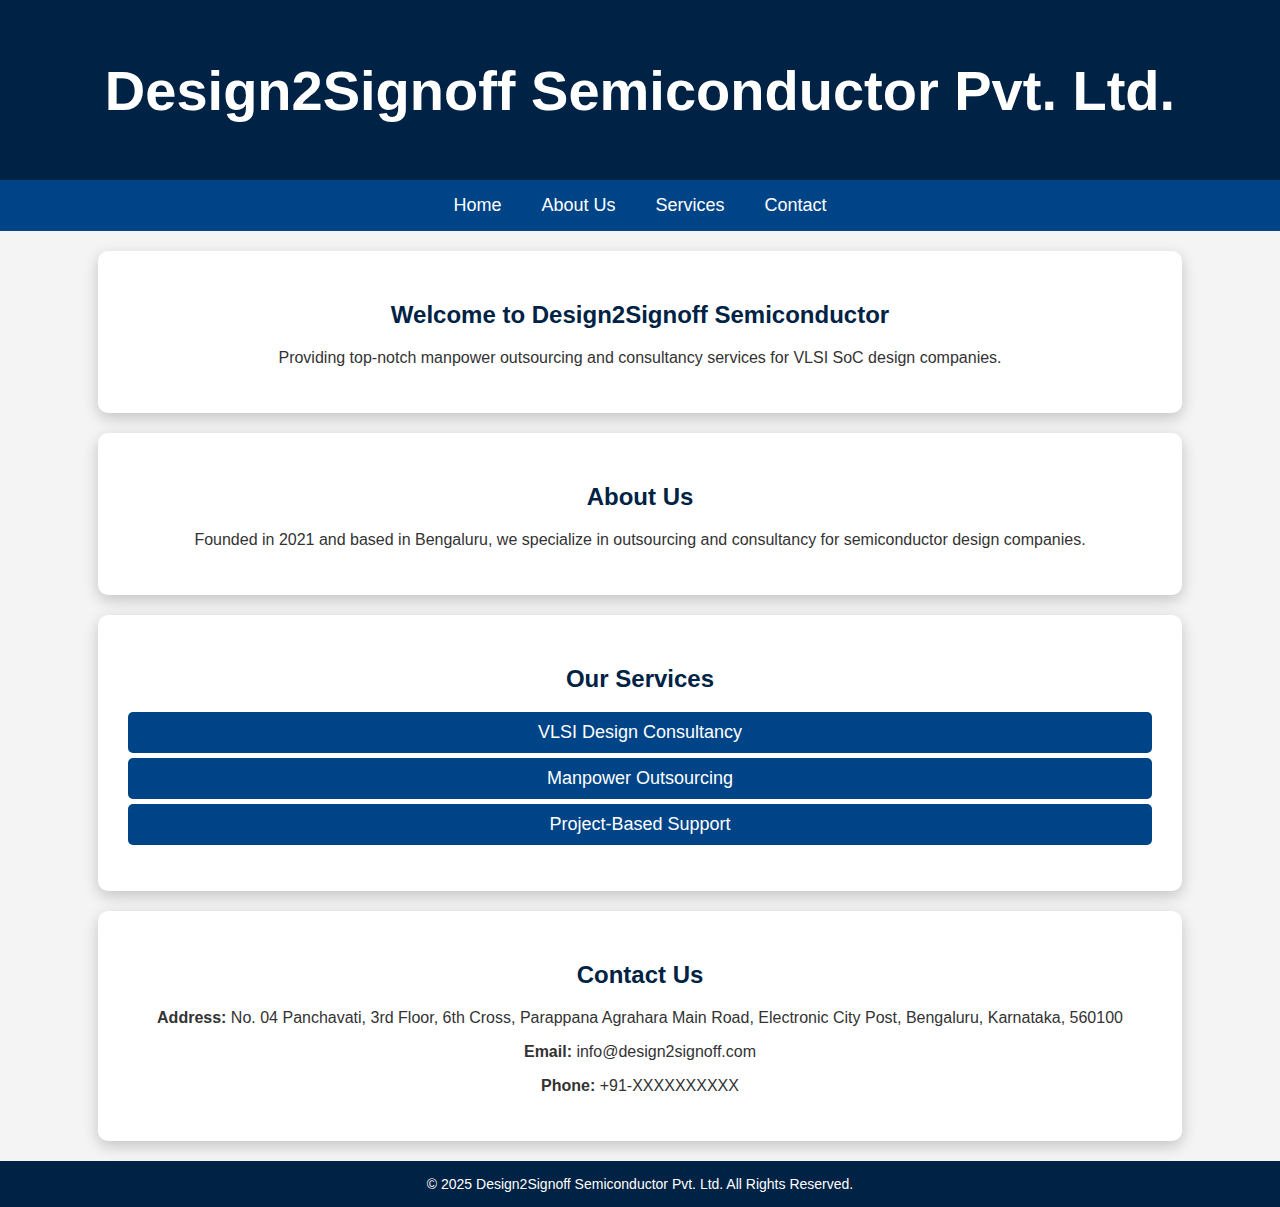
<file: index.html>
<!DOCTYPE html>
<html lang="en">
<head>
    <meta charset="UTF-8">
    <meta name="viewport" content="width=device-width, initial-scale=1.0">
    <title>Design2Signoff Semiconductor</title>
    <link rel="stylesheet" href="styles.css">
</head>
<body>

    <header>
        <h1>Design2Signoff Semiconductor Pvt. Ltd.</h1>
    </header>

    <nav>
        <a href="#home">Home</a>
        <a href="#about">About Us</a>
        <a href="#services">Services</a>
        <a href="#contact">Contact</a>
    </nav>

    <section id="home" class="container">
        <h2>Welcome to Design2Signoff Semiconductor</h2>
        <p>Providing top-notch manpower outsourcing and consultancy services for VLSI SoC design companies.</p>
    </section>

    <section id="about" class="container">
        <h2>About Us</h2>
        <p>Founded in 2021 and based in Bengaluru, we specialize in outsourcing and consultancy for semiconductor design companies.</p>
    </section>

    <section id="services" class="container">
        <h2>Our Services</h2>
        <ul>
            <li>VLSI Design Consultancy</li>
            <li>Manpower Outsourcing</li>
            <li>Project-Based Support</li>
        </ul>
    </section>

    <section id="contact" class="container">
        <h2>Contact Us</h2>
        <p><strong>Address:</strong> No. 04 Panchavati, 3rd Floor, 6th Cross, Parappana Agrahara Main Road, Electronic City Post, Bengaluru, Karnataka, 560100</p>
        <p><strong>Email:</strong> info@design2signoff.com</p>
        <p><strong>Phone:</strong> +91-XXXXXXXXXX</p>
    </section>

    <footer>
        &copy; 2025 Design2Signoff Semiconductor Pvt. Ltd. All Rights Reserved.
    </footer>

</body>
</html>
</file>
<file: styles.css>
/* Global Styles */
body {
    font-family: 'Arial', sans-serif;
    margin: 0;
    padding: 0;
    background-color: #f4f4f4;
    color: #333;
}

/* Header */
header {
    background-color: #002244;
    color: white;
    text-align: center;
    padding: 20px;
    font-size: 28px;
    font-weight: bold;
}

/* Navigation Bar */
nav {
    display: flex;
    justify-content: center;
    background: #004488;
    padding: 15px;
}

nav a {
    color: white;
    text-decoration: none;
    margin: 0 20px;
    font-size: 18px;
    transition: 0.3s;
}

nav a:hover {
    color: #ffcc00;
    transform: scale(1.1);
}

/* Sections */
.container {
    width: 80%;
    margin: 20px auto;
    padding: 30px;
    background: white;
    box-shadow: 0px 5px 15px rgba(0, 0, 0, 0.2);
    border-radius: 10px;
    text-align: center;
}

h2 {
    color: #002244;
}

/* Services List */
ul {
    list-style: none;
    padding: 0;
}

ul li {
    font-size: 18px;
    padding: 10px;
    background: #004488;
    color: white;
    margin: 5px 0;
    border-radius: 5px;
    transition: 0.3s;
}

ul li:hover {
    background: #ffcc00;
    color: #002244;
}

/* Footer */
footer {
    background: #002244;
    color: white;
    text-align: center;
    padding: 15px;
    font-size: 14px;
    margin-top: 20px;
}

/* Responsive Design */
@media (max-width: 768px) {
    .container {
        width: 90%;
    }

    nav {
        flex-direction: column;
        align-items: center;
    }

    nav a {
        margin: 10px 0;
    }
}
</file>
